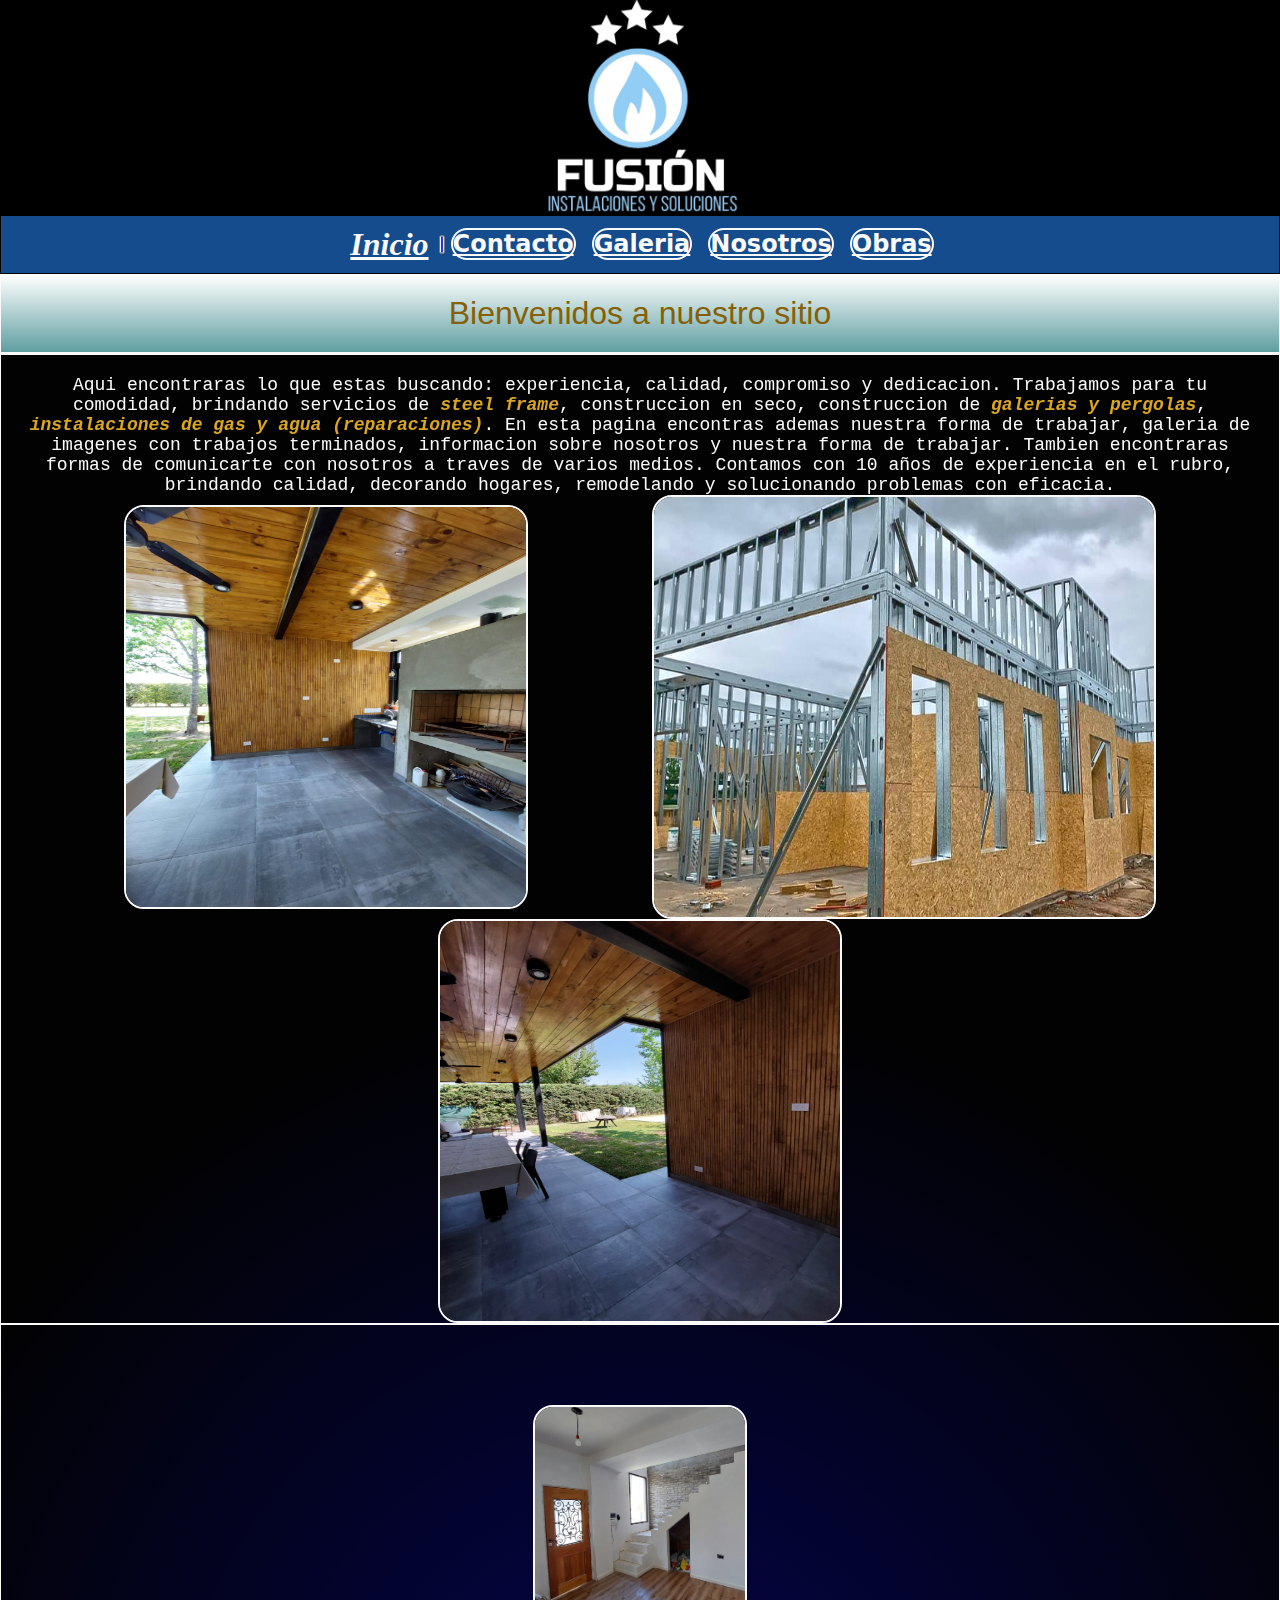
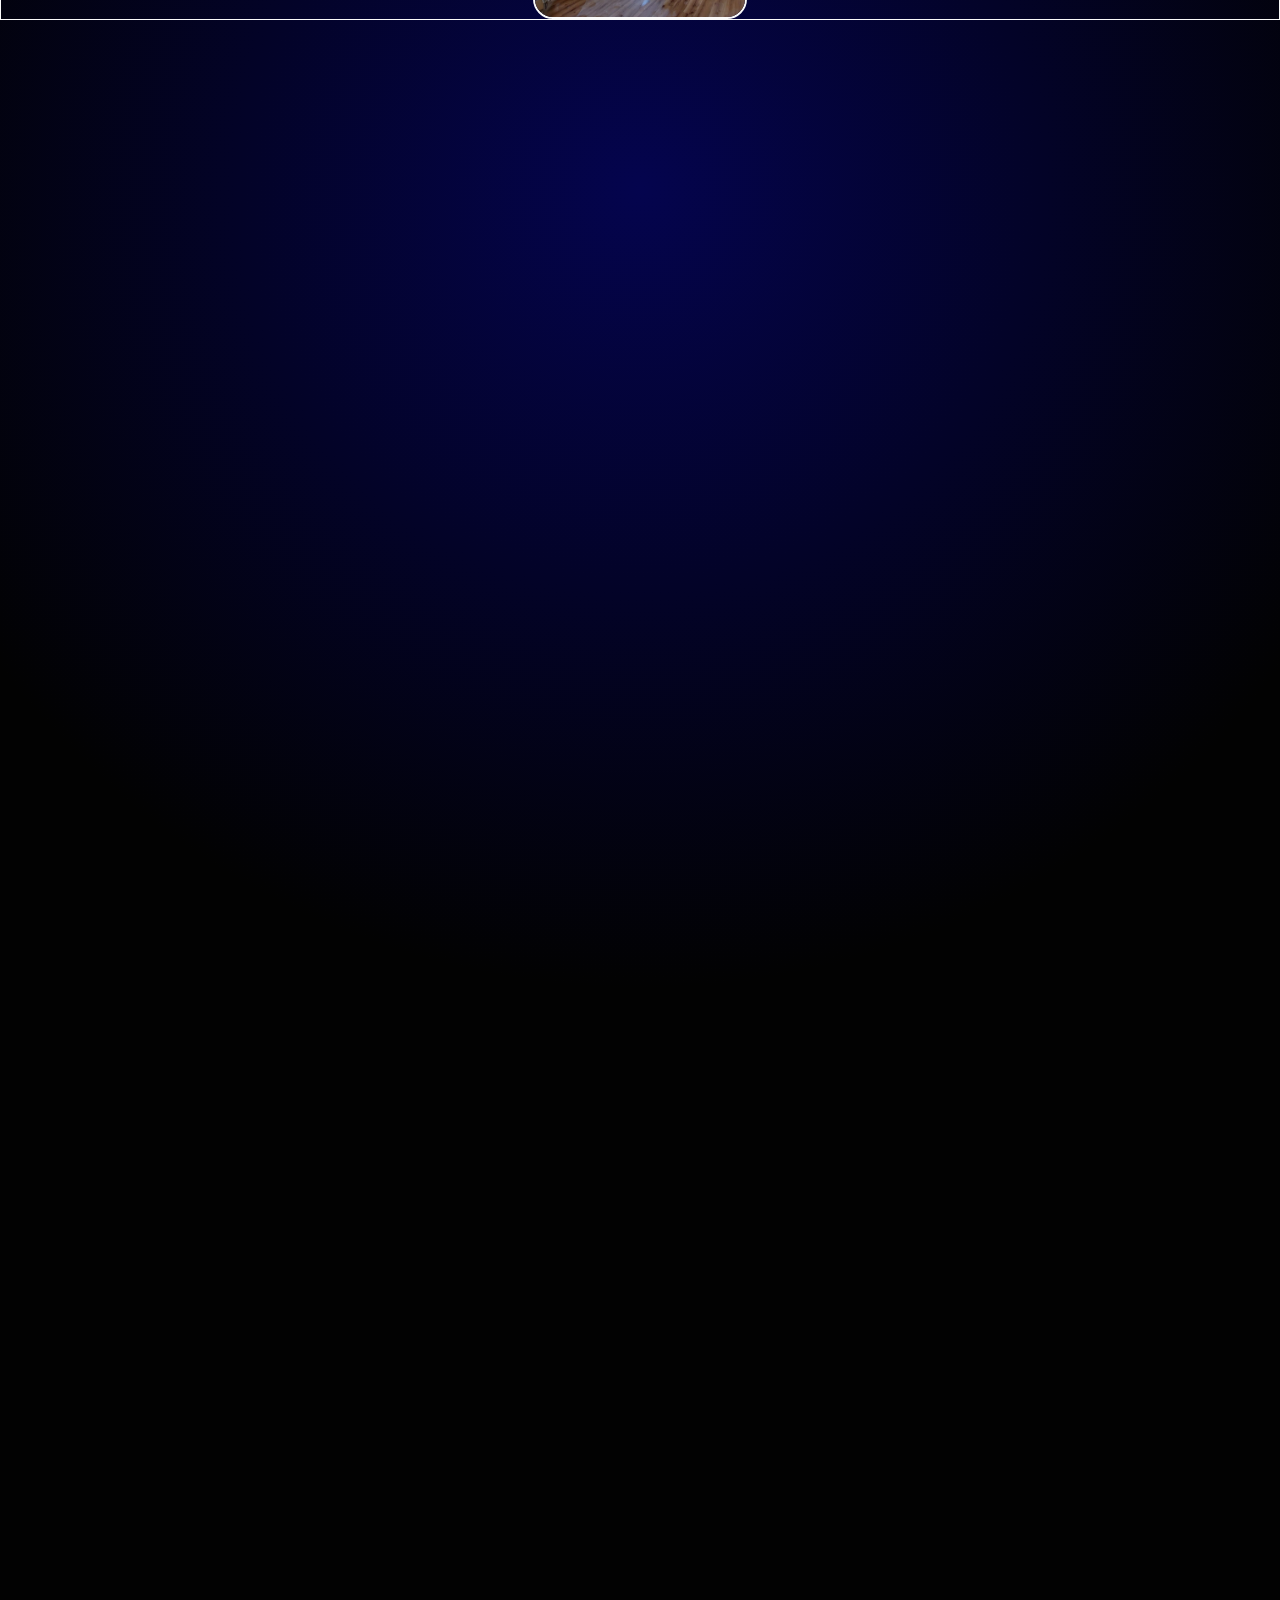
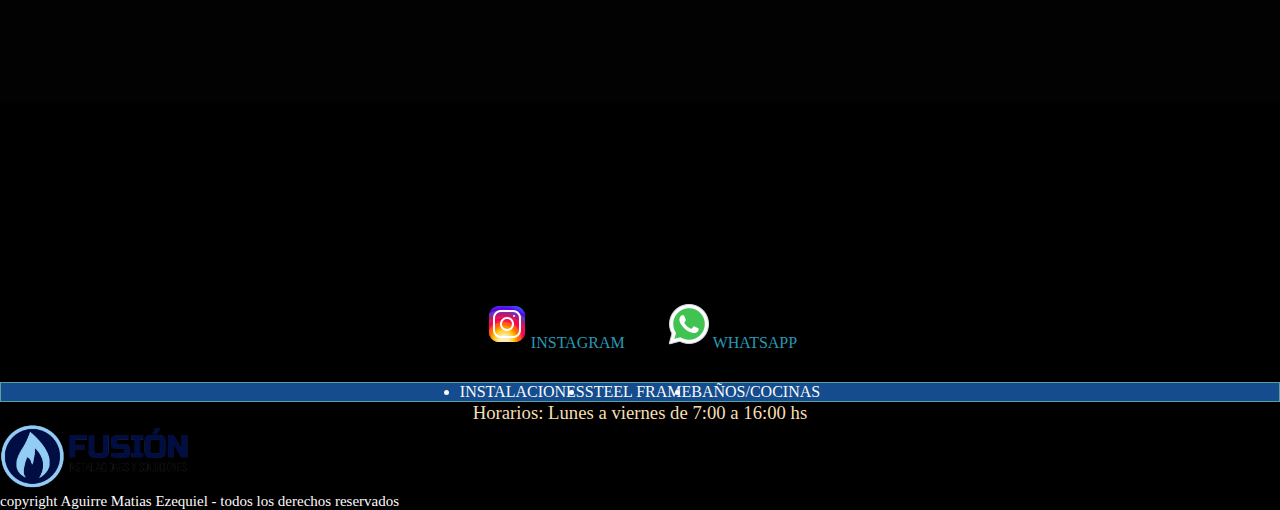
<file: index.html>
<!DOCTYPE html>
<html lang="en">
<head>
    <meta charset="UTF-8">
    <meta name="viewport" content="width=device-width, initial-scale=1.0">
    <meta name="description" content="Esta es la pagina principal de fusion, un equipo de trabajo dedicado al stell frame , gas , agua , cielo razzo , durlock y mas">
    <link href="https://cdn.jsdelivr.net/npm/bootstrap@5.3.2/dist/css/bootstrap.min.css" rel="stylesheet" integrity="sha384-T3c6CoIi6uLrA9TneNEoa7RxnatzjcDSCmG1MXxSR1GAsXEV/Dwwykc2MPK8M2HN" crossorigin="anonymous">
    
    <!--CSS-->
    <link rel="stylesheet" href="styles/style.css">

    <!-- ANIMATION CSS -->
    <link rel="stylesheet" href="https://cdnjs.cloudflare.com/ajax/libs/animate.css/4.1.1/animate.min.css"/>

    <!-- AOS SCROLL EFECT -->
    <link href="https://unpkg.com/aos@2.3.1/dist/aos.css" rel="stylesheet">

    <!-- SCRIPT DE AOS -->
    <script src="https://unpkg.com/aos@2.3.1/dist/aos.js"></script>

    <title>Pagina de inicio | Fusion</title>
</head>
<!--este proyecto esta basado en el emprendimiento de un amigo,
    no queria copiar una pagina, si no practicar el gusto del futuro cliente-->
<body>

    <header>                                    <!--HEADER-->
        <figure class="logo-conteiner animate__animated animate__backInLeft">
            <a href="index.html" class="logo">
                <img class="img-logo" src="images/logo-fusion.jpeg" alt="aqui se encuentra el logo de nuestra empresa"> <!--imagen logo incio-->
            </a>
        </figure>
        <nav class="navbar navbar-expand-lg bg-body-tertiary">
            <div class="container-fluid">
                <a class="navbar-brand" href="index.html">Inicio</a>
                <button class="navbar-toggler" type="button" data-bs-toggle="collapse" data-bs-target="#navbarNavAltMarkup" aria-controls="navbarNavAltMarkup" aria-expanded="false" aria-label="Toggle navigation">
                    <span class="navbar-toggler-icon"></span>
                </button>
                <div class="collapse navbar-collapse" id="navbarNavAltMarkup">
                    <div class="navbar-nav">
                        <a class="nav-link active" aria-current="page" href="pages/contacto.html">Contacto</a>
                        <a class="nav-link" href="pages/galeria.html">Galeria</a>
                        <a class="nav-link" href="pages/nosotros.html">Nosotros</a>
                        <a class="nav-link" href="pages/obras.html">Obras</a>
                    </div>
                </div>
            </div>
        </nav> 
        
        
    </header>

    <main>  <!--MAIN-->
        <div class="section-welcome">
            <h1 class="animate__animated animate__rubberBand">Bienvenidos a nuestro sitio</h1>  

            <p class="encabezado" data-aos="fade-up">Aqui encontraras lo que estas buscando: experiencia, calidad, compromiso y dedicacion. Trabajamos para tu comodidad, brindando servicios de <span>steel frame</span>, construccion en seco, construccion de <span>galerias y pergolas</span>, <span>instalaciones de gas y agua (reparaciones)</span>. En esta pagina encontras ademas nuestra forma de trabajar, galeria de imagenes con trabajos terminados, informacion sobre nosotros y nuestra forma de trabajar. Tambien encontraras formas de comunicarte con nosotros a traves de varios medios. Contamos con 10 años de experiencia en el rubro, brindando calidad, decorando hogares, remodelando y solucionando problemas con eficacia.
            </p>
            <figure class="images-principales " data-aos="fade-down">

                <img class="img-index" src="images/galeria-4.jpg" alt="galeria principal de casa vista desde lejos">
                <img class="img-index-centro" src="images/obra-steel-frame-c.jpg" alt=" obra de stell frame desde cero">
                <img class="img-index" src="images/galeria-index.jpg" alt="galeria principal vista desde otro punto">
                
            </figure>       
        </div>

        <div class="section-agua">
              
            <p class="encabezado" data-aos="fade-down-left"> Profesionales especializados en instalaciones y reparaciones de tuberias de suministro de agua y gas, sistemas de drenaje y calefaccion. Trabajamos en complejos residenciales, comerciales ,hogares o en cualquier otra obra de urbanizacion.
            </p>
            <figure class="images-gas-agua">
                
                <img class="img-index-agua" data-aos="fade-right" src="images/pergola-1.jpg" alt="imagen de una pergola de hierro">
                <img class="img-index-agua" data-aos="fade-right" src="images/interior-4.jpg" alt="comedor de una casa, vista hacia la cocina">
                <img class="img-index-agua-centro" src="images/steel-interior.jpg" alt="vista de interior de casa hacia la entrada con escalera principal">
                <img class="img-index-agua" data-aos="fade-left" src="images/baño-7.jpg" alt="estilo de baño y sus griferias">
                <img class="img-index-agua" data-aos="fade-left" src="images/galeria-interior.jpg" alt="comedor de casa con vista hacia patio y cocina">
                
            </figure>       
        </div>

        <div class="parrafo-carrusel" >
            <p data-aos="fade-down-left">Contanos tu idea o proyecto y nosotros lo ponemos en marcha. Diseñamos a gusto del cliente. Colocacion de ceramicos, estructura de muebles e iluminacion son la base de ese toque moderno, y nosotros lo hacemos realidad.  Nuestro equipo en conjunto,maqueta , idea e <span>inicia tu casa desde 0.</span>
            </p>
        </div>

        <section class="carrusel-conteiner" data-aos="flip-right">
            <div id="carouselExampleIndicators" class="carousel slide">  <!--CARRUSEL-->
                <div class="carousel-indicators">
                  <button type="button" data-bs-target="#carouselExampleIndicators" data-bs-slide-to="0" class="active" aria-current="true" aria-label="Slide 1"></button>
                  <button type="button" data-bs-target="#carouselExampleIndicators" data-bs-slide-to="1" aria-label="Slide 2"></button>
                  <button type="button" data-bs-target="#carouselExampleIndicators" data-bs-slide-to="2" aria-label="Slide 3"></button>
                </div>
                <div class="carousel-inner">
                  <div class="carousel-item active">
                    <img src="images/imagen-carrusel1.jpg" class="d-block w-100" alt="estilo de lavamanos y ducha de baño">
                  </div>
                  <div class="carousel-item">
                    <img src="images/imagen-carrusel2.jpg" class="d-block w-100" alt="estilo de cocina, alacena, pileta y bajo mesada">
                  </div>
                  <div class="carousel-item">
                    <img src="images/imagen-carrusel3.jpg" class="d-block w-100" alt="imagen de una galeria de casa vista de lejos">
                  </div>
                </div>
                <button class="carousel-control-prev" type="button" data-bs-target="#carouselExampleIndicators" data-bs-slide="prev">
                  <span class="carousel-control-prev-icon" aria-hidden="true"></span>
                  <span class="visually-hidden">Previous</span>
                </button>
                <button class="carousel-control-next" type="button" data-bs-target="#carouselExampleIndicators" data-bs-slide="next">
                  <span class="carousel-control-next-icon" aria-hidden="true"></span>
                  <span class="visually-hidden">Next</span>
                </button>
                
            </div>
        </section>

        
        
    </main>

                                              
    <footer>                                
        
        <div class="info-contacto" data-aos="zoom-in-down">
            <h3>Telefonos|</h3>
            <p>Gerardo: +54 9 340 254-6449 | Esteban: +54 9 341 604-6695</p>
        </div>
        <div class="info-contacto"  data-aos="zoom-in-down"  >
            <h3>E-mail|</h3>
            <p>Gerardo: ventasdgf@hotmail.com | Esteban: kitomolineris@gmail.com</p>
        </div>
        <div class="info-contacto"  data-aos="zoom-in-down" >
            <h3>instagram|</h3>
            <p>@Fusion.instalaciones</p>
        </div>

        <article class="redes-sociales">
            <a href="https://www.instagram.com/fusion.instalaciones?igsh=MTF4aXZvZ3BnMGt0MQ" class="style-rs" > <!--link instagram cliente-->

                <img src="../iconos/icons8-instagram-48.png" alt="icono de instagram">INSTAGRAM
            </a>
    
            <a href="https://wa.me/5493416046695" class="style-rs" > <!--link de whatsapp cliente-->
                <img src="../iconos/icons8-whatsapp-48.png" alt="icono de whatsapp">WHATSAPP
            </a>
        
        </article>
        <article class="list-footer">
            <ul>
                <li>
                    INSTALACIONES               <!--LISTA CON ITEM-->
                </li>
            </ul>
            <ul>
                <li>
                    STEEL FRAME
                </li>
            </ul>
            <ul>
                <li>
                    BAÑOS/COCINAS
                </li>
            </ul>

        </article>
        

        <h3>Horarios: Lunes a viernes de 7:00 a 16:00 hs</h3>
        
        <figure class="logo-final">
            <a href="index.html">
                <img class="img-final" src="images/logo-fusion2.jpg" alt="otro estilo de logo de la empresa fusion" >
            </a>
        </figure>
        <p class="copyright">copyright Aguirre Matias Ezequiel - todos los derechos reservados</p> <!--copyright-->
        
        
    </footer>

    <script src="https://cdn.jsdelivr.net/npm/bootstrap@5.3.2/dist/js/bootstrap.bundle.min.js" integrity="sha384-C6RzsynM9kWDrMNeT87bh95OGNyZPhcTNXj1NW7RuBCsyN/o0jlpcV8Qyq46cDfL" crossorigin="anonymous"></script>

    <script>
        AOS.init();
    </script>
</body>
</html>
</file>
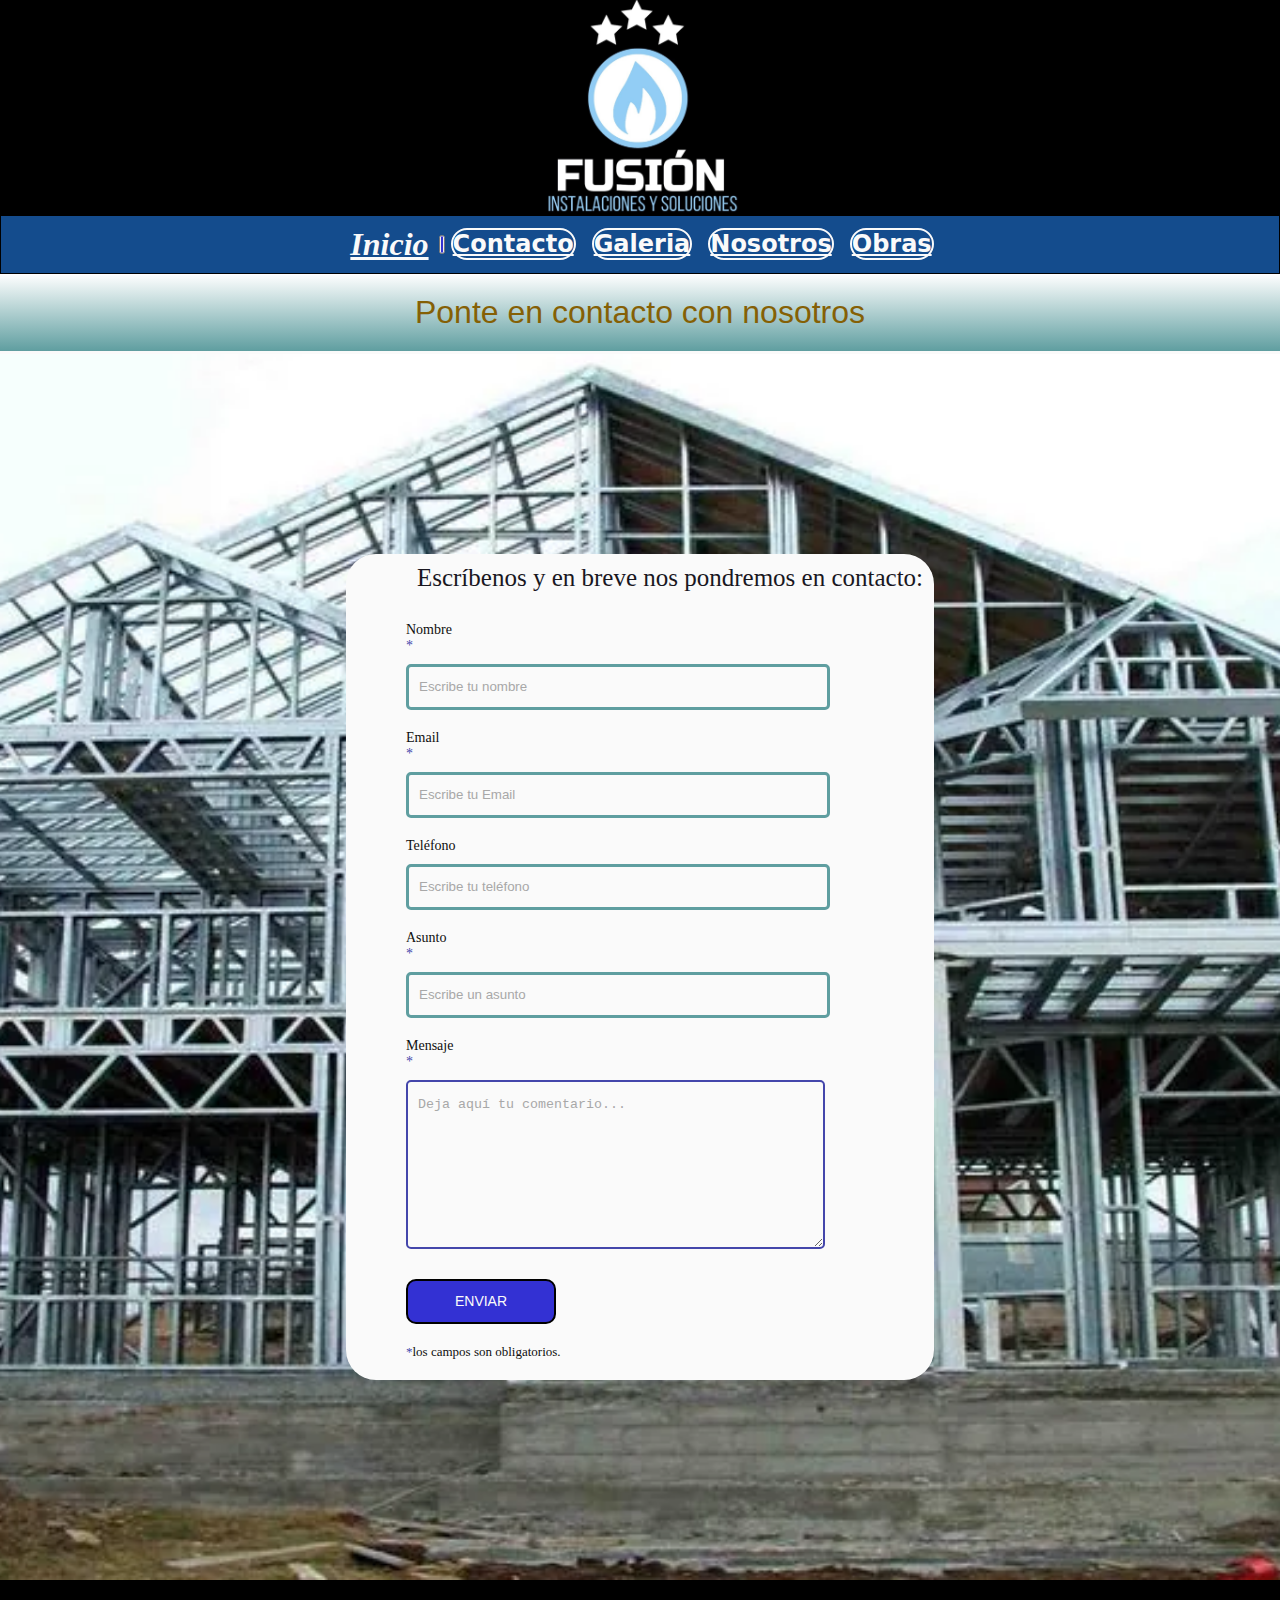
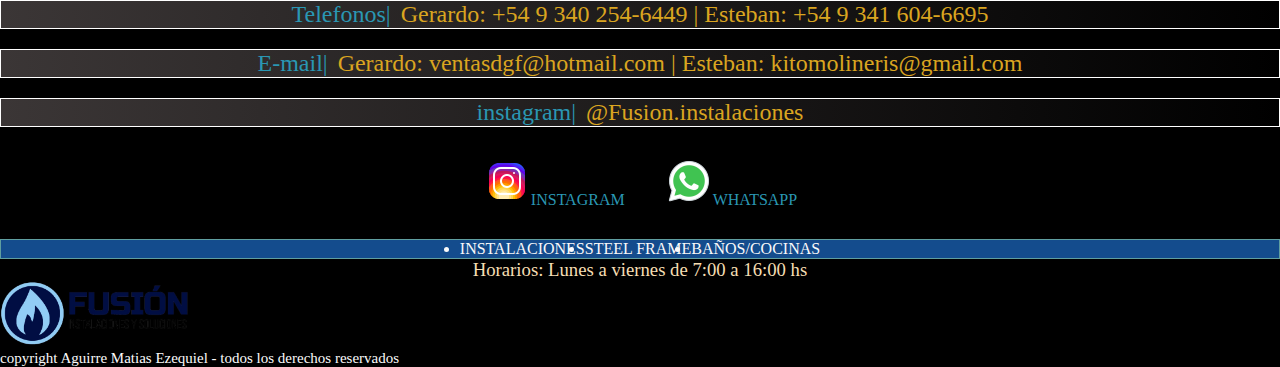
<file: pages/contacto.html>
<!DOCTYPE html>
<html lang="en">
<head>
    <meta charset="UTF-8">
    <meta name="viewport" content="width=device-width, initial-scale=1.0">
    <meta name="description" content="en esta pagina encontras la forma de contactarte con nosotros (mediante un formulario)">
    <link href="https://cdn.jsdelivr.net/npm/bootstrap@5.3.2/dist/css/bootstrap.min.css" rel="stylesheet" integrity="sha384-T3c6CoIi6uLrA9TneNEoa7RxnatzjcDSCmG1MXxSR1GAsXEV/Dwwykc2MPK8M2HN" crossorigin="anonymous">

    <!--CSS-->
    <link rel="stylesheet" href="../styles/style.css">

    <!-- ANIMATION CSS -->
    <link rel="stylesheet" href="https://cdnjs.cloudflare.com/ajax/libs/animate.css/4.1.1/animate.min.css"/>

     <!-- AOS SCROLL EFECT -->
     <link href="https://unpkg.com/aos@2.3.1/dist/aos.css" rel="stylesheet">

     <!-- SCRIPT DE AOS -->
    <script src="https://unpkg.com/aos@2.3.1/dist/aos.js"></script>

    <title>Pagina de contacto | Fusion</title>

</head>
<body>
    <header>                                    <!--HEADER-->
        <figure class="logo-conteiner animate__animated animate__backInDown">
            <a href="../index.html" class="logo">
                <img class="img-logo" src="../images/logo-fusion.jpeg" alt="logo de la empresa fusion"> <!--imagen logo incio-->
            </a>
        </figure>
        <nav class="navbar navbar-expand-lg bg-body-tertiary">
            <div class="container-fluid">
                <a class="navbar-brand" href="../index.html">Inicio</a>
                <button class="navbar-toggler" type="button" data-bs-toggle="collapse" data-bs-target="#navbarNavAltMarkup" aria-controls="navbarNavAltMarkup" aria-expanded="false" aria-label="Toggle navigation">
                    <span class="navbar-toggler-icon"></span>
                </button>
                <div class="collapse navbar-collapse" id="navbarNavAltMarkup">
                    <div class="navbar-nav">
                        <a class="nav-link active" aria-current="page" href="contacto.html">Contacto</a>
                        <a class="nav-link" href="galeria.html">Galeria</a>
                        <a class="nav-link" href="nosotros.html">Nosotros</a>
                        <a class="nav-link" href="obras.html">Obras</a>
                    </div>
                </div>
            </div>
        </nav> 
        
        
    </header>

    <main class="main-contacto">
        
        <h1 class="animate__animated animate__rubberBand">Ponte en contacto con nosotros</h1>

        <section class="formulario-contenedor">

            <div class="contact-form">

                <div class="formulario">
                    <h3>Escríbenos y en breve nos pondremos en contacto:</h3>
            
                    <form action="submeter-formulario.php" method="post">
                        <p>
                            <label for="nombre" class="colocar_nombre">Nombre
                               <span class="obligatorio">*</span>
                            </label>
                            <input type="text" name="introducir_nombre" id="nombre" required="obligatorio" placeholder="Escribe tu nombre">
                        </p>
            
                        <p>
                            <label for="email" class="colocar_email">Email
                                <span class="obligatorio">*</span>
                            </label>
                            <input type="email" name="introducir_email" id="email" required="obligatorio" placeholder="Escribe tu Email">
                        </p>
            
                        <p>
                            <label for="telefone" class="colocar_telefono">Teléfono
                            </label>
                            <input type="tel" name="introducir_telefono" id="telefono" placeholder="Escribe tu teléfono">
                        </p>
    
            
                        <p>
                            <label for="asunto" class="colocar_asunto">Asunto
                                <span class="obligatorio">*</span>
                            </label>
                            <input type="text" name="introducir_asunto" id="assunto" required="obligatorio" placeholder="Escribe un asunto">
                        </p>
            
                        <p>
                            <label for="mensaje" class="colocar_mensaje">Mensaje
                                <span class="obligatorio">*</span>
                            </label>
                            <textarea name="introducir_mensaje" class="texto_mensaje" id="mensaje" required="obligatorio" placeholder="Deja aquí tu comentario..."></textarea>
                        </p>
            
                        <button type="submit" name="enviar_formulario" id="enviar">
                            <p>Enviar</p>
                        </button>
            
                        <p class="aviso">
                            <span class="obligatorio"> * </span>los campos son obligatorios.
                        </p>
            
                    </form>
                </div>
            </div>

        </section>

        

    </main>

    <footer>
        
        <div class="info-contacto">
            <h3>Telefonos|</h3>
            <p>Gerardo: +54 9 340 254-6449 | Esteban: +54 9 341 604-6695</p>
        </div>
        <div class="info-contacto">
            <h3>E-mail|</h3>
            <p>Gerardo: ventasdgf@hotmail.com | Esteban: kitomolineris@gmail.com</p>
        </div>
        <div class="info-contacto">
            <h3>instagram|</h3>
            <p>@Fusion.instalaciones</p>
        </div>

        <article class="redes-sociales">
            <a href="https://www.instagram.com/fusion.instalaciones?igsh=MTF4aXZvZ3BnMGt0MQ" class="style-rs" > <!--link instagram cliente-->

                <img src="../iconos/icons8-instagram-48.png" alt="icono de instagram">INSTAGRAM
            </a>
    
            <a href="https://wa.me/5493416046695" class="style-rs" > <!--link de whatsapp cliente-->
                <img src="../iconos/icons8-whatsapp-48.png" alt="icono de whatsapp">WHATSAPP
            </a>
        
        </article>

        <article class="list-footer">
            <ul>
                <li>
                    INSTALACIONES               <!--LISTA CON ITEM-->
                </li>
            </ul>
            <ul>
                <li>
                    STEEL FRAME
                </li>
            </ul>
            <ul>
                <li>
                    BAÑOS/COCINAS
                </li>
            </ul>

        </article>
        

        <h3>Horarios: Lunes a viernes de 7:00 a 16:00 hs</h3>
        
        <figure class="logo-final">
            <a href="../index.html">
                <img class="img-final" src="../images/logo-fusion2.jpg" alt="otro logo de empresa fusion" >
            </a>
        </figure>
        <p class="copyright">copyright Aguirre Matias Ezequiel - todos los derechos reservados</p> <!--copyright-->
        
        
    </footer>

    <script src="https://cdn.jsdelivr.net/npm/bootstrap@5.3.2/dist/js/bootstrap.bundle.min.js" integrity="sha384-C6RzsynM9kWDrMNeT87bh95OGNyZPhcTNXj1NW7RuBCsyN/o0jlpcV8Qyq46cDfL" crossorigin="anonymous"></script>

    <script>
        AOS.init();
    </script>

</body>


</html>
</file>
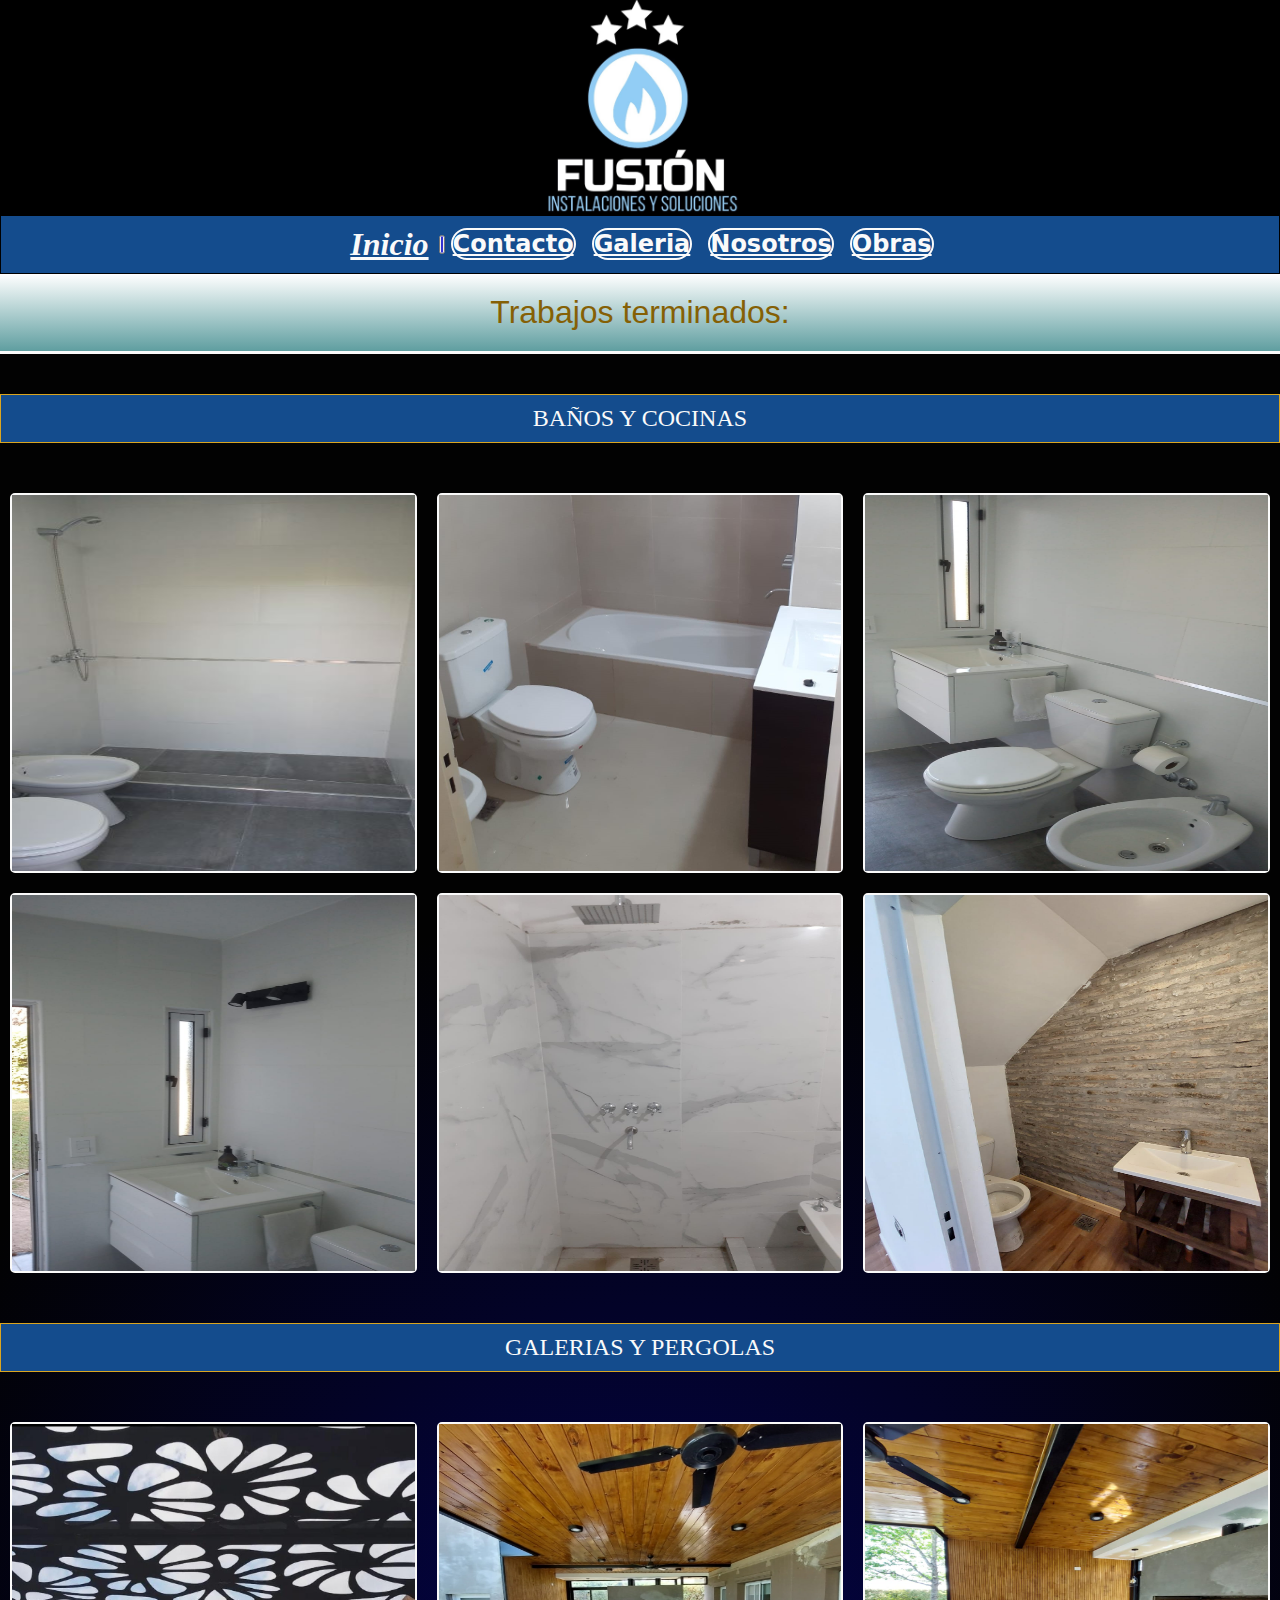
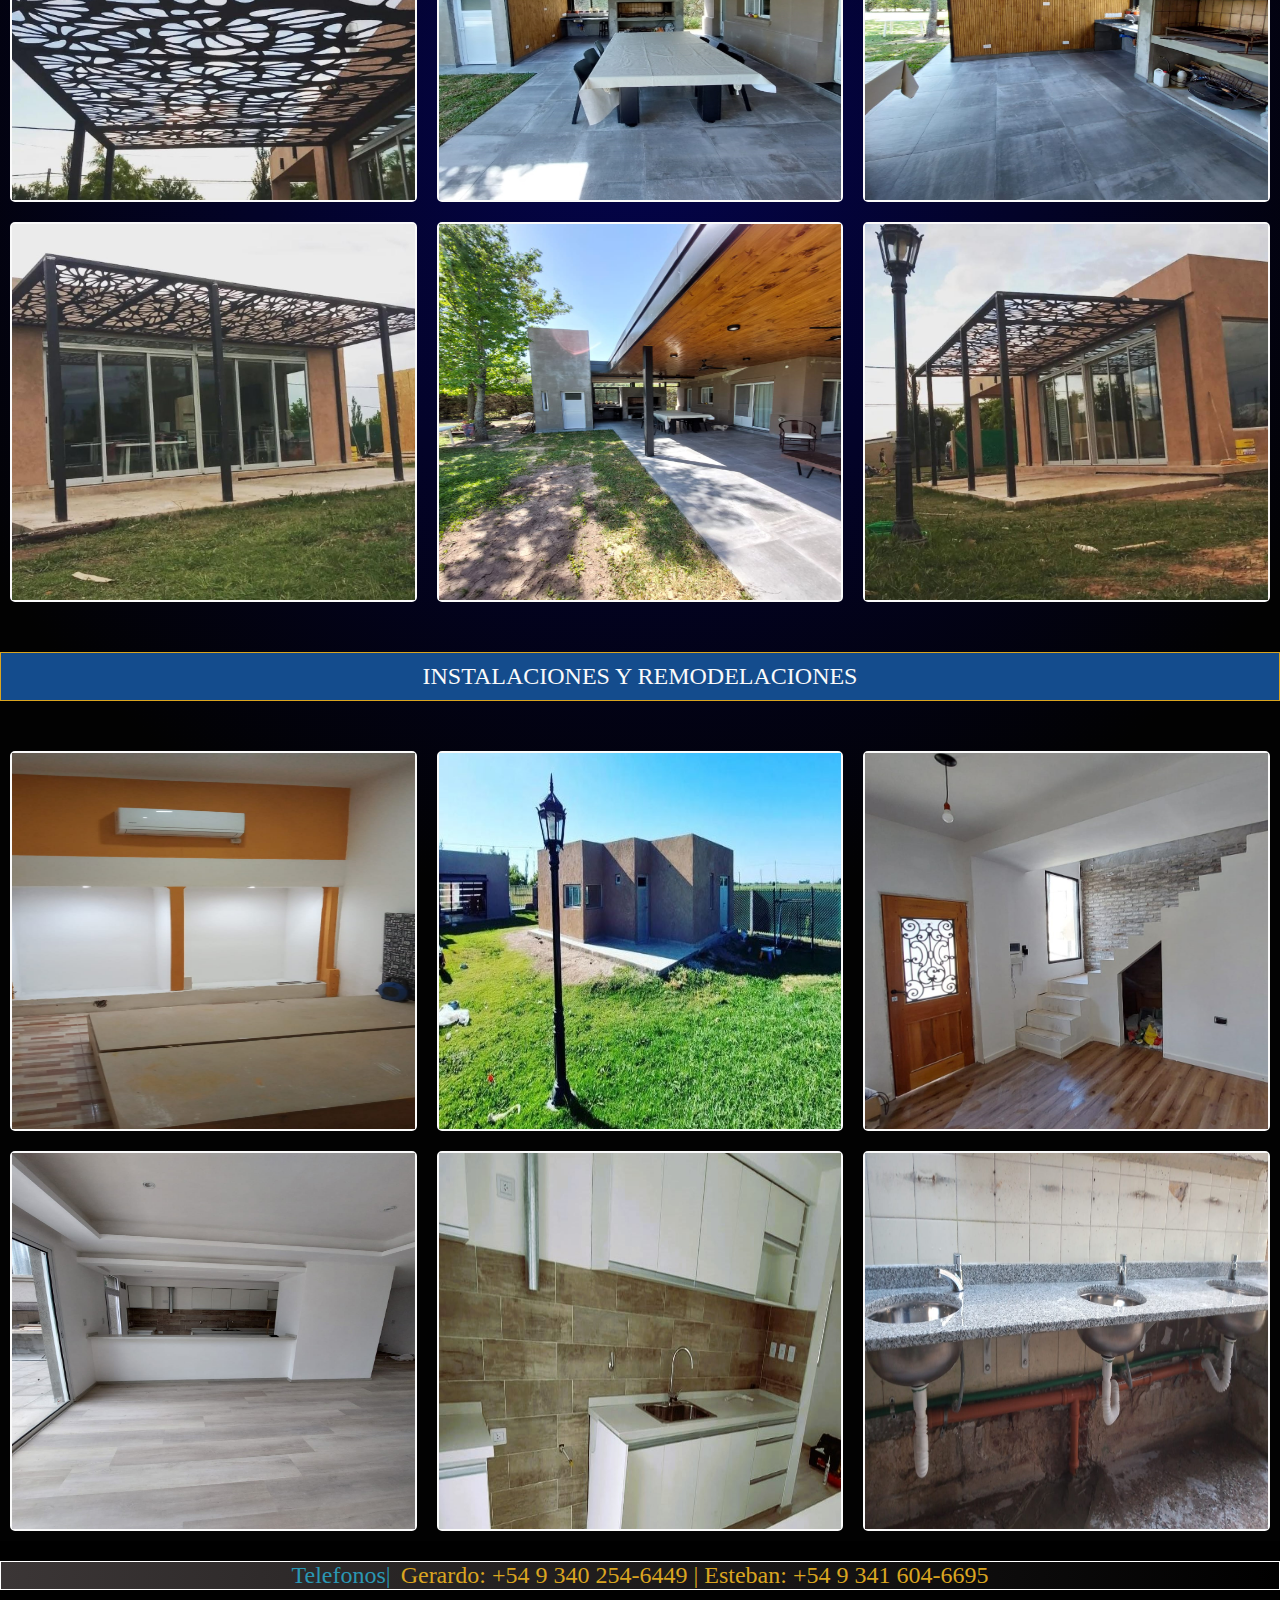
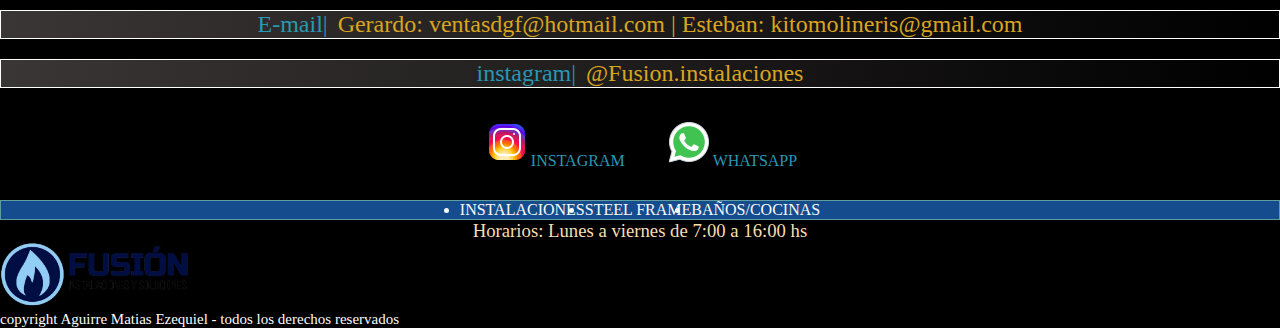
<file: pages/galeria.html>
<!DOCTYPE html>
<html lang="en">
<head>
    <meta charset="UTF-8">
    <meta name="viewport" content="width=device-width, initial-scale=1.0">
    <meta name="description" content="En esta pagina se encuentran imagenes de algunos trabajos de fusion, clasificados en diferentes rubros">
    <link href="https://cdn.jsdelivr.net/npm/bootstrap@5.3.2/dist/css/bootstrap.min.css" rel="stylesheet" integrity="sha384-T3c6CoIi6uLrA9TneNEoa7RxnatzjcDSCmG1MXxSR1GAsXEV/Dwwykc2MPK8M2HN" crossorigin="anonymous">

    <!--CSS-->
    <link rel="stylesheet" href="../styles/style.css">

    <!-- ANIMATION CSS -->
    <link rel="stylesheet" href="https://cdnjs.cloudflare.com/ajax/libs/animate.css/4.1.1/animate.min.css"/>

     <!-- AOS SCROLL EFECT -->
     <link href="https://unpkg.com/aos@2.3.1/dist/aos.css" rel="stylesheet">

     <!-- SCRIPT DE AOS -->
    <script src="https://unpkg.com/aos@2.3.1/dist/aos.js"></script>

    <title>Galeria de fotos | Fusion</title>
</head>
<body>
    <header>                                    <!--HEADER-->
        <figure class="logo-conteiner animate__animated animate__backInLeft">
            <a href="../index.html" class="logo">
                <img class="img-logo" src="../images/logo-fusion.jpeg" alt="logo de la empresa fusion"> <!--imagen logo incio-->
            </a>
        </figure>
        <nav class="navbar navbar-expand-lg bg-body-tertiary">
            <div class="container-fluid">
                <a class="navbar-brand" href="../index.html">Inicio</a>
                <button class="navbar-toggler" type="button" data-bs-toggle="collapse" data-bs-target="#navbarNavAltMarkup" aria-controls="navbarNavAltMarkup" aria-expanded="false" aria-label="Toggle navigation">
                    <span class="navbar-toggler-icon"></span>
                </button>
                <div class="collapse navbar-collapse" id="navbarNavAltMarkup">
                    <div class="navbar-nav">
                        <a class="nav-link active" aria-current="page" href="contacto.html">Contacto</a>
                        <a class="nav-link" href="galeria.html">Galeria</a>
                        <a class="nav-link" href="nosotros.html">Nosotros</a>
                        <a class="nav-link" href="obras.html">Obras</a>
                    </div>
                </div>
            </div>
        </nav> 
        
        
    </header>
    <main>
        <h1 class="animate__animated animate__rubberBand"> Trabajos terminados:</h1>
        <!-- estoy con pocas imagenes disponible, la idea es conweguir mas imagenes para el proyecto final -->
        <h2>BAÑOS Y COCINAS</h2>
        <article class="galeria-conteiner">
            <div class="image-galeria">
                <img class="img-grid" src="../images/baño-10.jpg" alt="estilos de baño y griferia">
            </div>
            <div class="image-galeria">
                <img class="img-grid" src="../images/baño-uno.jpg" alt="estilos de baño y griferia">
            </div>
            <div class="image-galeria">
                <img class="img-grid" src="../images/baño-12.jpg" alt="estilos de baño y griferia">
            </div>
            <div class="image-galeria">
                <img class="img-grid" src="../images/baño-3.jpg" alt="estilos de baño y griferia">
            </div>
            <div class="image-galeria">
                <img class="img-grid" src="../images/baño-4.jpg" alt="estilos de baño y griferia">
            </div>
            <div class="image-galeria">
                <img class="img-grid" src="../images/baño-5.jpg" alt="estilos de baño y griferia">
            </div>
            
        </article>

        <h2>GALERIAS Y PERGOLAS</h2>
        <article class="galeria-conteiner">
            <div class="image-galeria">
                <img class="img-grid" src="../images/pergola-1.jpg" alt="estilo de una pergola de hierro">
            </div>
            <div class="image-galeria">
                <img class="img-grid" src="../images/galeria-2.jpg" alt="estilo de galeria de diferentes puntos de vista">
            </div>
            <div class="image-galeria">
                <img class="img-grid" src="../images/galeria-4.jpg" alt="estilo de galeria de diferentes puntos de vista">
            </div>
            <div class="image-galeria">
                <img class="img-grid" src="../images/pergola-exterior.jpg" alt="estilo de una pergola de hierro">
            </div>
            <div class="image-galeria">
                <img class="img-grid" src="../images/galeria-5.jpg" alt="estilo de galeria de diferentes puntos de vista">
            </div>
            <div class="image-galeria">
                <img class="img-grid" src="../images/pergola-lejos.jpg" alt="estilo de una pergola de hierro">
            </div>
            
        </article>

        <h2>INSTALACIONES Y REMODELACIONES</h2>
        <article class="galeria-conteiner">
            <div class="image-galeria">
                <img class="img-grid" src="../images/pared-terminada.jpg" alt="terminacion de un armario de pared">
            </div>
            <div class="image-galeria">
                <img class="img-grid" src="../images/steel-1.jpg" alt="diferentes clases de stell frame">
            </div>
            <div class="image-galeria">
                <img class="img-grid" src="../images/steel-interior.jpg" alt="stell frame aplicado en interior de casa">
            </div>
            <div class="image-galeria">
                <img class="img-grid" src="../images/interior-4.jpg" alt="stell frame aplicado en interior desde otro punto de vista">
            </div>
            <div class="image-galeria">
                <img class="img-grid" src="../images/imagen-carrusel2.jpg" alt="estilo de cocina, alacena, pileta y bajo mesada">
            </div>
            <div class="image-galeria">
                <img class="img-grid" src="../images/instalacion-4.jpg" alt="instalacion de agua con fusionadora y caños">
            </div>
            
        </article>




    </main>
    <footer>
        
        <div class="info-contacto">
            <h3>Telefonos|</h3>
            <p>Gerardo: +54 9 340 254-6449 | Esteban: +54 9 341 604-6695</p>
        </div>
        <div class="info-contacto">
            <h3>E-mail|</h3>
            <p>Gerardo: ventasdgf@hotmail.com | Esteban: kitomolineris@gmail.com</p>
        </div>
        <div class="info-contacto">
            <h3>instagram|</h3>
            <p>@Fusion.instalaciones</p>
        </div>

        <article class="redes-sociales">
            <a href="https://www.instagram.com/fusion.instalaciones?igsh=MTF4aXZvZ3BnMGt0MQ" class="style-rs" > <!--link instagram cliente-->

                <img src="../iconos/icons8-instagram-48.png" alt="icono de instagram">INSTAGRAM
            </a>
    
            <a href="https://wa.me/5493416046695" class="style-rs" > <!--link de whatsapp cliente-->
                <img src="../iconos/icons8-whatsapp-48.png" alt="icono de whatsapp">WHATSAPP
            </a>
        
        </article>
        <article class="list-footer">
            <ul>
                <li>
                    INSTALACIONES               <!--LISTA CON ITEM-->
                </li>
            </ul>
            <ul>
                <li>
                    STEEL FRAME
                </li>
            </ul>
            <ul>
                <li>
                    BAÑOS/COCINAS
                </li>
            </ul>

        </article>
        

        <h3>Horarios: Lunes a viernes de 7:00 a 16:00 hs</h3>
        
        <figure class="logo-final">
            <a href="../index.html">
                <img class="img-final" src="../images/logo-fusion2.jpg" alt="otro logo de la empresa fusion" >
            </a>
        </figure>
        <p class="copyright">copyright Aguirre Matias Ezequiel - todos los derechos reservados</p> <!--copyright-->
        
        
    </footer>
    <script src="https://cdn.jsdelivr.net/npm/bootstrap@5.3.2/dist/js/bootstrap.bundle.min.js" integrity="sha384-C6RzsynM9kWDrMNeT87bh95OGNyZPhcTNXj1NW7RuBCsyN/o0jlpcV8Qyq46cDfL" crossorigin="anonymous"></script>

    <script>
        AOS.init();
    </script>

    
</body>
</html>
</file>
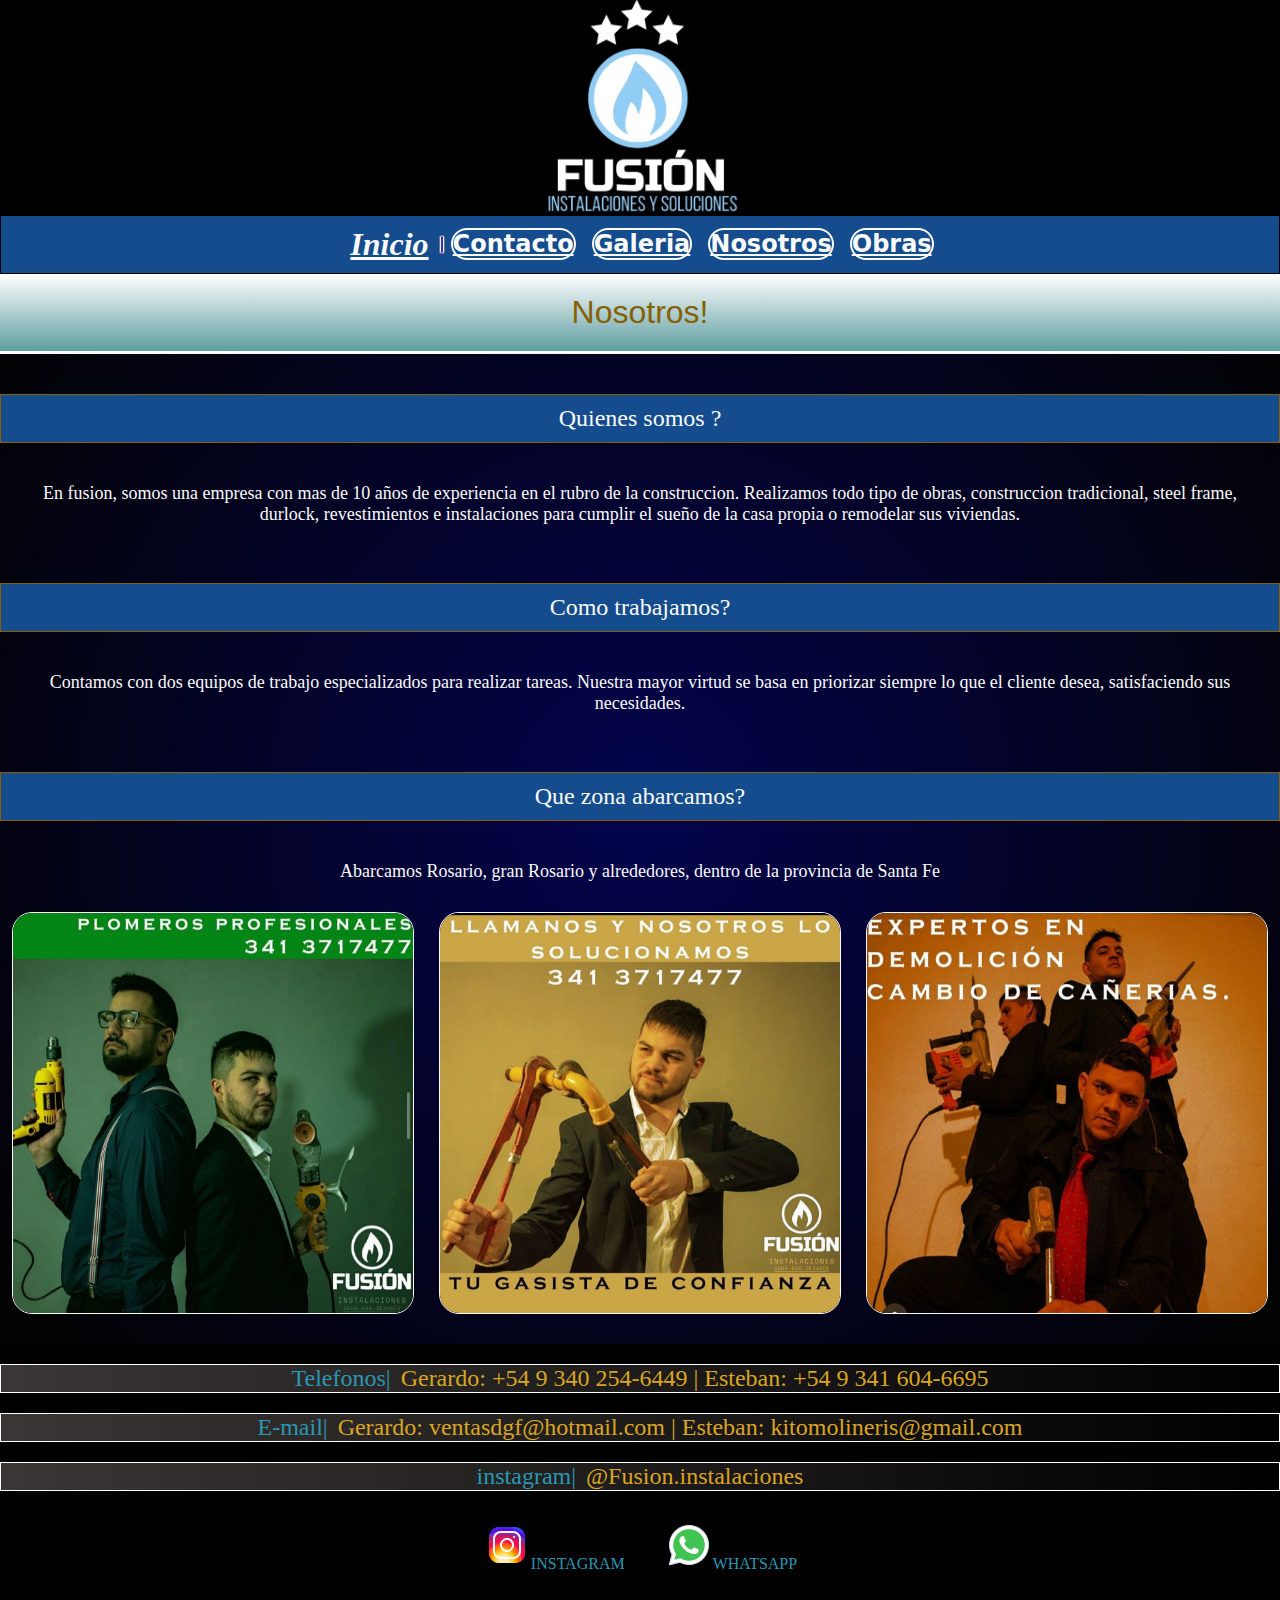
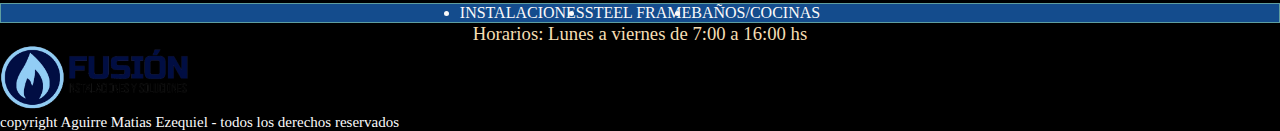
<file: pages/nosotros.html>
<!DOCTYPE html>
<html lang="en">
<head>
    <meta charset="UTF-8">
    <meta name="viewport" content="width=device-width, initial-scale=1.0">
    <meta name="description" content="En esta pagina encontraremos informacion sobre nosotros, nuestra forma de trabajar y zonas que abarcamos">
    <link href="https://cdn.jsdelivr.net/npm/bootstrap@5.3.2/dist/css/bootstrap.min.css" rel="stylesheet" integrity="sha384-T3c6CoIi6uLrA9TneNEoa7RxnatzjcDSCmG1MXxSR1GAsXEV/Dwwykc2MPK8M2HN" crossorigin="anonymous">

    <!--CSS-->
    <link rel="stylesheet" href="../styles/style.css">
    
    <!-- ANIMATION CSS -->
    <link rel="stylesheet" href="https://cdnjs.cloudflare.com/ajax/libs/animate.css/4.1.1/animate.min.css"/>

     <!-- AOS SCROLL EFECT -->
    <link href="https://unpkg.com/aos@2.3.1/dist/aos.css" rel="stylesheet">

    <!-- SCRIPT DE AOS -->
    <script src="https://unpkg.com/aos@2.3.1/dist/aos.js"></script>

    <title>Sobre nosotros | Fusion</title>
</head>
<body>
    <header>                                    <!--HEADER-->
        <figure class="logo-conteiner animate__animated animate__backInUp">
            <a href="../index.html" class="logo">
                <img class="img-logo" src="../images/logo-fusion.jpeg" alt="logo de la empresa fusion"> <!--imagen logo incio-->
            </a>
        </figure>
        <nav class="navbar navbar-expand-lg bg-body-tertiary">
            <div class="container-fluid">
                <a class="navbar-brand" href="../index.html">Inicio</a>
                <button class="navbar-toggler" type="button" data-bs-toggle="collapse" data-bs-target="#navbarNavAltMarkup" aria-controls="navbarNavAltMarkup" aria-expanded="false" aria-label="Toggle navigation">
                    <span class="navbar-toggler-icon"></span>
                </button>
                <div class="collapse navbar-collapse" id="navbarNavAltMarkup">
                    <div class="navbar-nav">
                        <a class="nav-link active" aria-current="page" href="contacto.html">Contacto</a>
                        <a class="nav-link" href="galeria.html">Galeria</a>
                        <a class="nav-link" href="nosotros.html">Nosotros</a>
                        <a class="nav-link" href="obras.html">Obras</a>
                    </div>
                </div>
            </div>
        </nav> 
        
        
    </header>
    <main>
        <h1 class="animate__animated animate__rubberBand"> Nosotros!</h1>
        
        <section class="sobre-nosotros">
            <h2>Quienes somos ?</h2>
            <p>En fusion, somos una empresa con mas de 10 años de experiencia en el rubro de la construccion. Realizamos todo tipo de obras, construccion tradicional, steel frame, durlock, revestimientos e instalaciones para cumplir el sueño de la casa propia o remodelar sus viviendas.</p>
            <br>
            <h2>Como trabajamos?</h2>
            <p>Contamos con dos equipos de trabajo especializados para realizar tareas. Nuestra mayor virtud se basa en priorizar siempre lo que el cliente desea, satisfaciendo sus necesidades.</p>
            <br>
            <h2>Que zona abarcamos?</h2>
            <p>Abarcamos Rosario, gran Rosario y alrededores, dentro de la provincia de Santa Fe</p>
        
        </section>
        <div class="images-nosotros-conteiner">
            <img class="images-nosotros" src="../images/sesiondefotos1.jpg" alt="imagen de nuestros trabajadores posando">
            <img class="images-nosotros" src="../images/sesiondefotos2.jpg" alt="imagen de nuestros trabajadores posando">
            <img class="images-nosotros" src="../images/sesiondefotos3.jpg" alt="imagen de nuestros trabajadores posando">
        </div>
        
    </main>
    <footer>
        <div class="info-contacto">
            <h3>Telefonos|</h3>
            <p>Gerardo: +54 9 340 254-6449 | Esteban: +54 9 341 604-6695</p>
        </div>
        <div class="info-contacto">
            <h3>E-mail|</h3>
            <p>Gerardo: ventasdgf@hotmail.com | Esteban: kitomolineris@gmail.com</p>
        </div>
        <div class="info-contacto">
            <h3>instagram|</h3>
            <p>@Fusion.instalaciones</p>
        </div>
        
        <article class="redes-sociales">
            <a href="https://www.instagram.com/fusion.instalaciones?igsh=MTF4aXZvZ3BnMGt0MQ" class="style-rs" > <!--link instagram cliente-->

                <img src="../iconos/icons8-instagram-48.png" alt="icono de instagram">INSTAGRAM
            </a>
    
            <a href="https://wa.me/5493416046695" class="style-rs" > <!--link de whatsapp cliente-->
                <img src="../iconos/icons8-whatsapp-48.png" alt="icono de whatsapp">WHATSAPP
            </a>
        
        </article>
        <article class="list-footer">
            <ul>
                <li>
                    INSTALACIONES               <!--LISTA CON ITEM-->
                </li>
            </ul>
            <ul>
                <li>
                    STEEL FRAME
                </li>
            </ul>
            <ul>
                <li>
                    BAÑOS/COCINAS
                </li>
            </ul>

        </article>
        

        <h3>Horarios: Lunes a viernes de 7:00 a 16:00 hs</h3>
        
        <figure class="logo-final">
            <a href="../index.html">
                <img class="img-final" src="../images/logo-fusion2.jpg" alt="otro logo de la empresa fusion" >
            </a>
        </figure>
        <p class="copyright">copyright Aguirre Matias Ezequiel - todos los derechos reservados</p> <!--copyright-->
        
        
    </footer>
    <script src="https://cdn.jsdelivr.net/npm/bootstrap@5.3.2/dist/js/bootstrap.bundle.min.js" integrity="sha384-C6RzsynM9kWDrMNeT87bh95OGNyZPhcTNXj1NW7RuBCsyN/o0jlpcV8Qyq46cDfL" crossorigin="anonymous"></script>

    <script>
        AOS.init();
    </script>
    
</body>
</html>
</file>
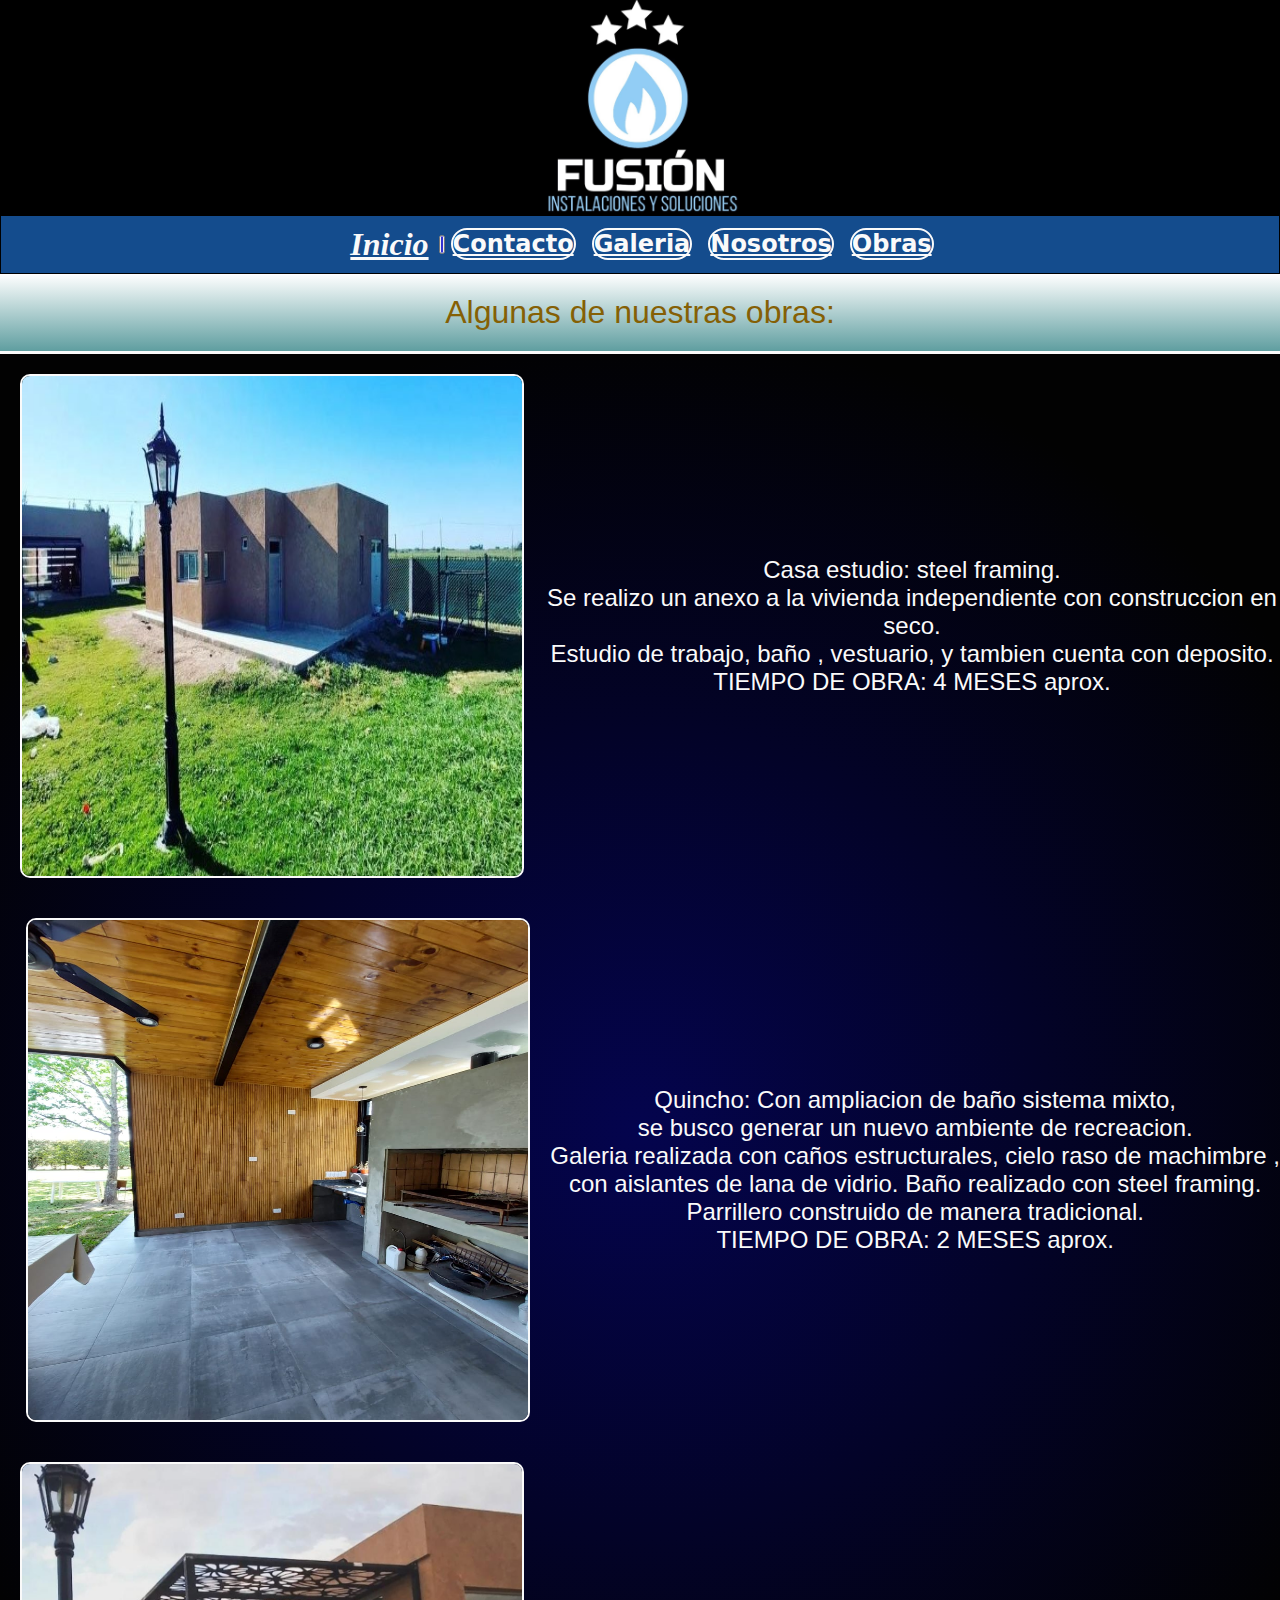
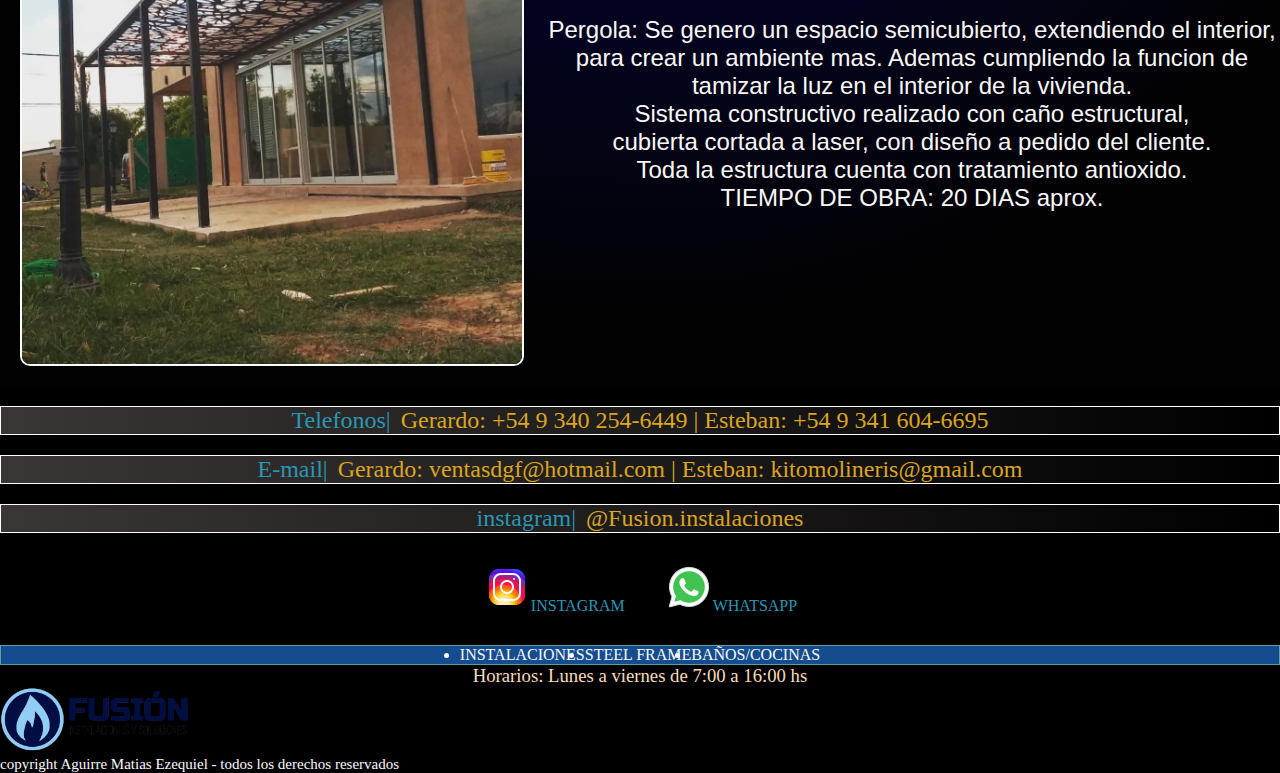
<file: pages/obras.html>
<!DOCTYPE html>
<html lang="en">
<head>
    <meta charset="UTF-8">
    <meta name="viewport" content="width=device-width, initial-scale=1.0">
    <meta name="description" content="En esta pagina encontramos trabajos terminados a grande escalas de tiempo (obras) y tambien detallando formas que aplicamos">
    <link href="https://cdn.jsdelivr.net/npm/bootstrap@5.3.2/dist/css/bootstrap.min.css" rel="stylesheet" integrity="sha384-T3c6CoIi6uLrA9TneNEoa7RxnatzjcDSCmG1MXxSR1GAsXEV/Dwwykc2MPK8M2HN" crossorigin="anonymous">

    <!--CSS-->
    <link rel="stylesheet" href="../styles/style.css">

    <!-- ANIMATION CSS -->
    <link rel="stylesheet" href="https://cdnjs.cloudflare.com/ajax/libs/animate.css/4.1.1/animate.min.css"/>

     <!-- AOS SCROLL EFECT -->
     <link href="https://unpkg.com/aos@2.3.1/dist/aos.css" rel="stylesheet">

     <!-- SCRIPT DE AOS -->
    <script src="https://unpkg.com/aos@2.3.1/dist/aos.js"></script>

    <title>Obras terminadas | Fusion</title>
</head>

<body>
    <header>                                    <!--HEADER-->
        <figure class="logo-conteiner animate__animated animate__backInRight">
            <a href="../index.html" class="logo">
                <img class="img-logo" src="../images/logo-fusion.jpeg" alt="logo de la empresa fusion"> <!--imagen logo incio-->
            </a>
        </figure>
        <nav class="navbar navbar-expand-lg bg-body-tertiary">
            <div class="container-fluid">
                <a class="navbar-brand" href="../index.html">Inicio</a>
                <button class="navbar-toggler" type="button" data-bs-toggle="collapse" data-bs-target="#navbarNavAltMarkup" aria-controls="navbarNavAltMarkup" aria-expanded="false" aria-label="Toggle navigation">
                    <span class="navbar-toggler-icon"></span>
                </button>
                <div class="collapse navbar-collapse" id="navbarNavAltMarkup">
                    <div class="navbar-nav">
                        <a class="nav-link active" aria-current="page" href="contacto.html">Contacto</a>
                        <a class="nav-link" href="galeria.html">Galeria</a>
                        <a class="nav-link" href="nosotros.html">Nosotros</a>
                        <a class="nav-link" href="obras.html">Obras</a>
                    </div>
                </div>
            </div>
        </nav> 
        
        
    </header>
    <main>
        
        
        <h1 class="animate__animated animate__rubberBand"> Algunas de nuestras obras:</h1>
        
        <div class="img-presupuesto">
            <img class="image-fondo-presupuesto" src="../images/steel-1.jpg" alt="imagen de una casa estudio empezada de cero vista de lejos">
            <p>Casa estudio: steel framing. <br>Se realizo un anexo a la vivienda independiente con construccion en seco. <br>
                Estudio de trabajo, baño , vestuario, y tambien cuenta con deposito. <br>  TIEMPO DE OBRA: 4 MESES aprox.
            </p>
        </div>
        

        <div class="img-presupuesto">
            <img class="image-fondo-presupuesto" src="../images/galeria-4.jpg" alt="imagen de quincho hecho con stell framing">
            <p> Quincho: Con ampliacion de baño sistema mixto,<br> se busco generar un nuevo ambiente de recreacion. <br> Galeria realizada con caños estructurales, cielo raso de machimbre ,<br> con aislantes de lana de vidrio. 
                Baño realizado con steel framing. <br>
                Parrillero construido de manera tradicional. <br> TIEMPO DE OBRA: 2 MESES aprox.
            </p>
        </div>
        

        <div class="img-presupuesto">
            <img class="image-fondo-presupuesto" src="../images/pergola-lejos.jpg" alt="imagen de pergola de hierro vista desde lejos">
            <p>Pergola: Se genero un espacio semicubierto, extendiendo el interior, <br> para crear un ambiente mas. Ademas cumpliendo la funcion de tamizar la luz en el interior de la vivienda. <br>
                Sistema constructivo realizado con caño estructural, <br> cubierta cortada a laser, con diseño a pedido del cliente. <br> Toda la estructura cuenta con tratamiento antioxido. <br> TIEMPO DE OBRA: 20 DIAS aprox.
            </p>
        </div>
        

    </main>
    <footer> 
        <div class="info-contacto">
            <h3>Telefonos|</h3>
            <p>Gerardo: +54 9 340 254-6449 | Esteban: +54 9 341 604-6695</p>
        </div>
        <div class="info-contacto">
            <h3>E-mail|</h3>
            <p>Gerardo: ventasdgf@hotmail.com | Esteban: kitomolineris@gmail.com</p>
        </div>
        <div class="info-contacto">
            <h3>instagram|</h3>
            <p>@Fusion.instalaciones</p>
        </div>
        
        <article class="redes-sociales">
            <a href="https://www.instagram.com/fusion.instalaciones?igsh=MTF4aXZvZ3BnMGt0MQ" class="style-rs" > <!--link instagram cliente-->

                <img src="../iconos/icons8-instagram-48.png" alt="icono de instagram">INSTAGRAM
            </a>
    
            <a href="https://wa.me/5493416046695" class="style-rs" > <!--link de whatsapp cliente-->
                <img src="../iconos/icons8-whatsapp-48.png" alt="icono de whatsapp">WHATSAPP
            </a>
        
        </article>
        <article class="list-footer">
            <ul>
                <li>
                    INSTALACIONES               <!--LISTA CON ITEM-->
                </li>
            </ul>
            <ul>
                <li>
                    STEEL FRAME
                </li>
            </ul>
            <ul>
                <li>
                    BAÑOS/COCINAS
                </li>
            </ul>

        </article>
        

        <h3>Horarios: Lunes a viernes de 7:00 a 16:00 hs</h3>
        
        <figure class="logo-final">
            <a href="../index.html">
                <img class="img-final" src="../images/logo-fusion2.jpg" alt="otro logo de la empresa fusion" >
            </a>
        </figure>
        <p class="copyright">copyright Aguirre Matias Ezequiel - todos los derechos reservados</p> <!--copyright-->
        
        
    </footer>
    <script src="https://cdn.jsdelivr.net/npm/bootstrap@5.3.2/dist/js/bootstrap.bundle.min.js" integrity="sha384-C6RzsynM9kWDrMNeT87bh95OGNyZPhcTNXj1NW7RuBCsyN/o0jlpcV8Qyq46cDfL" crossorigin="anonymous"></script>

    <script>
        AOS.init();
    </script>
    
</body>
</html>
</file>
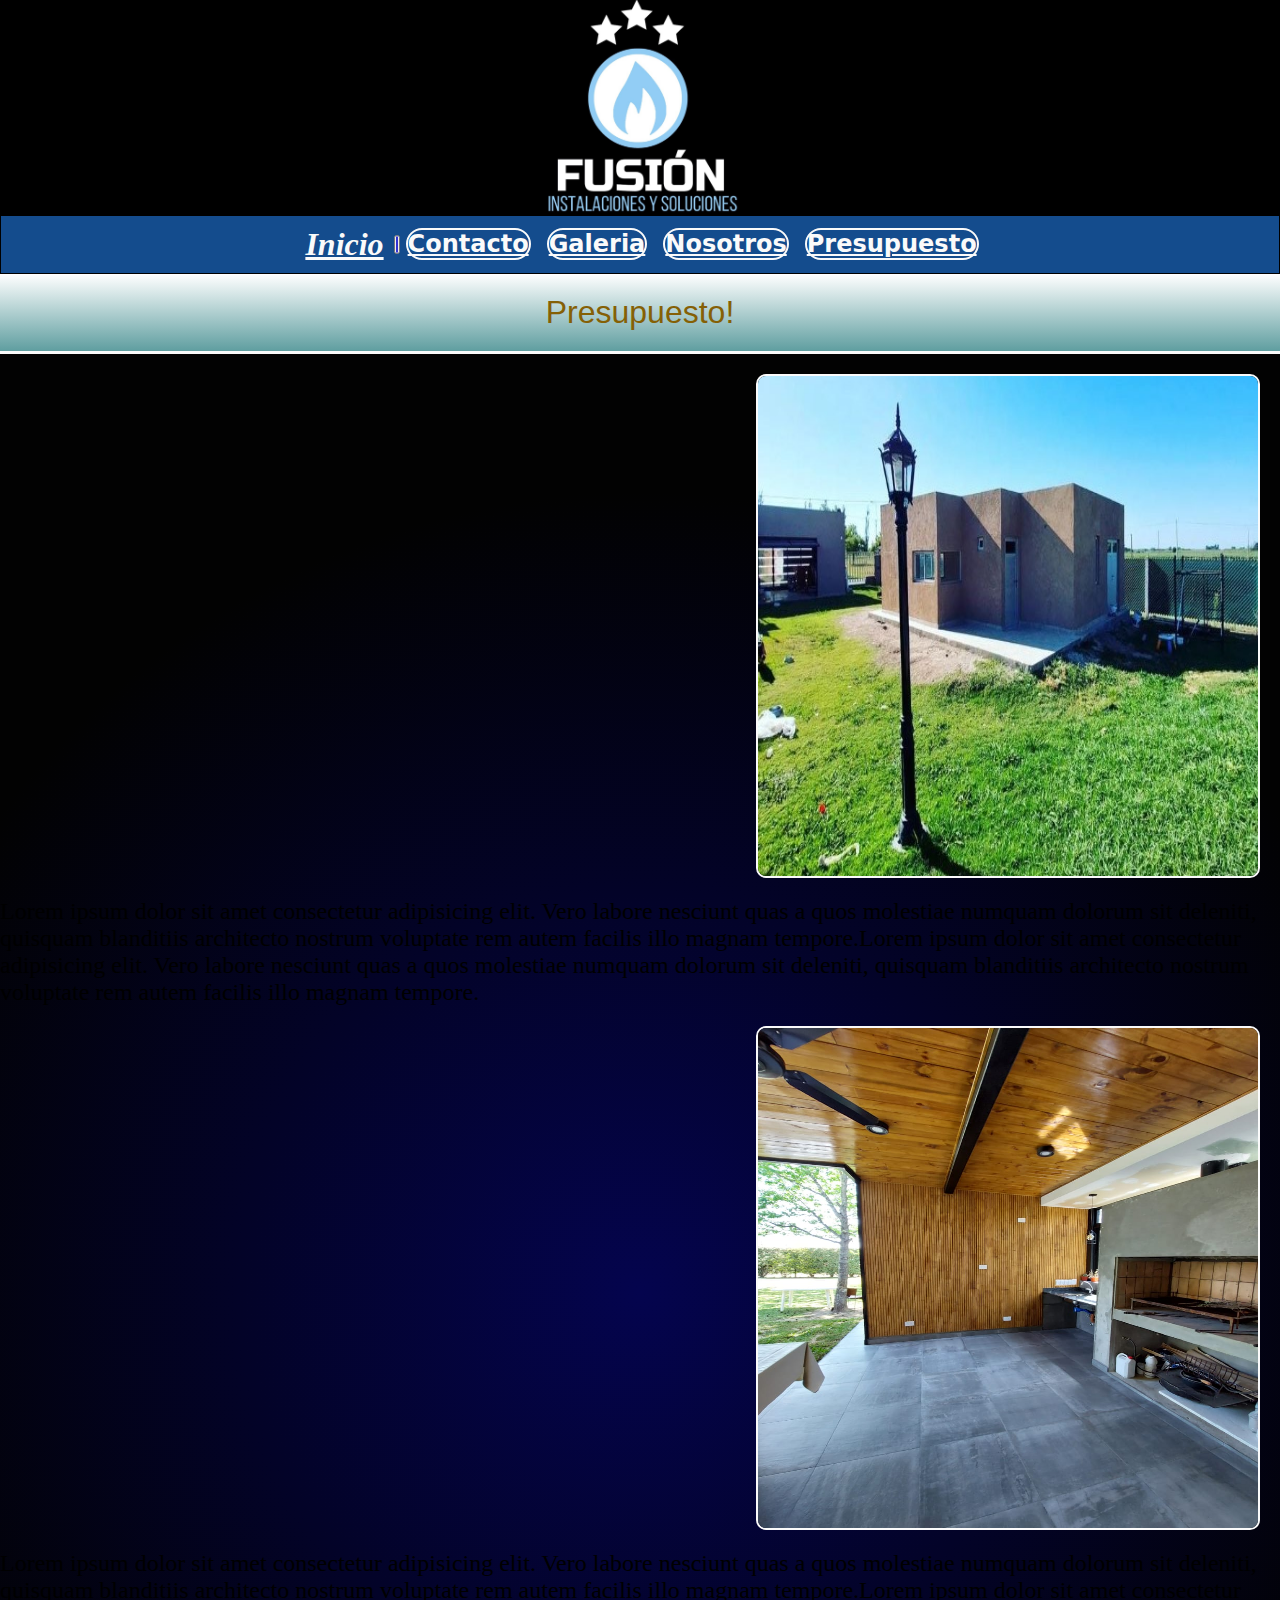
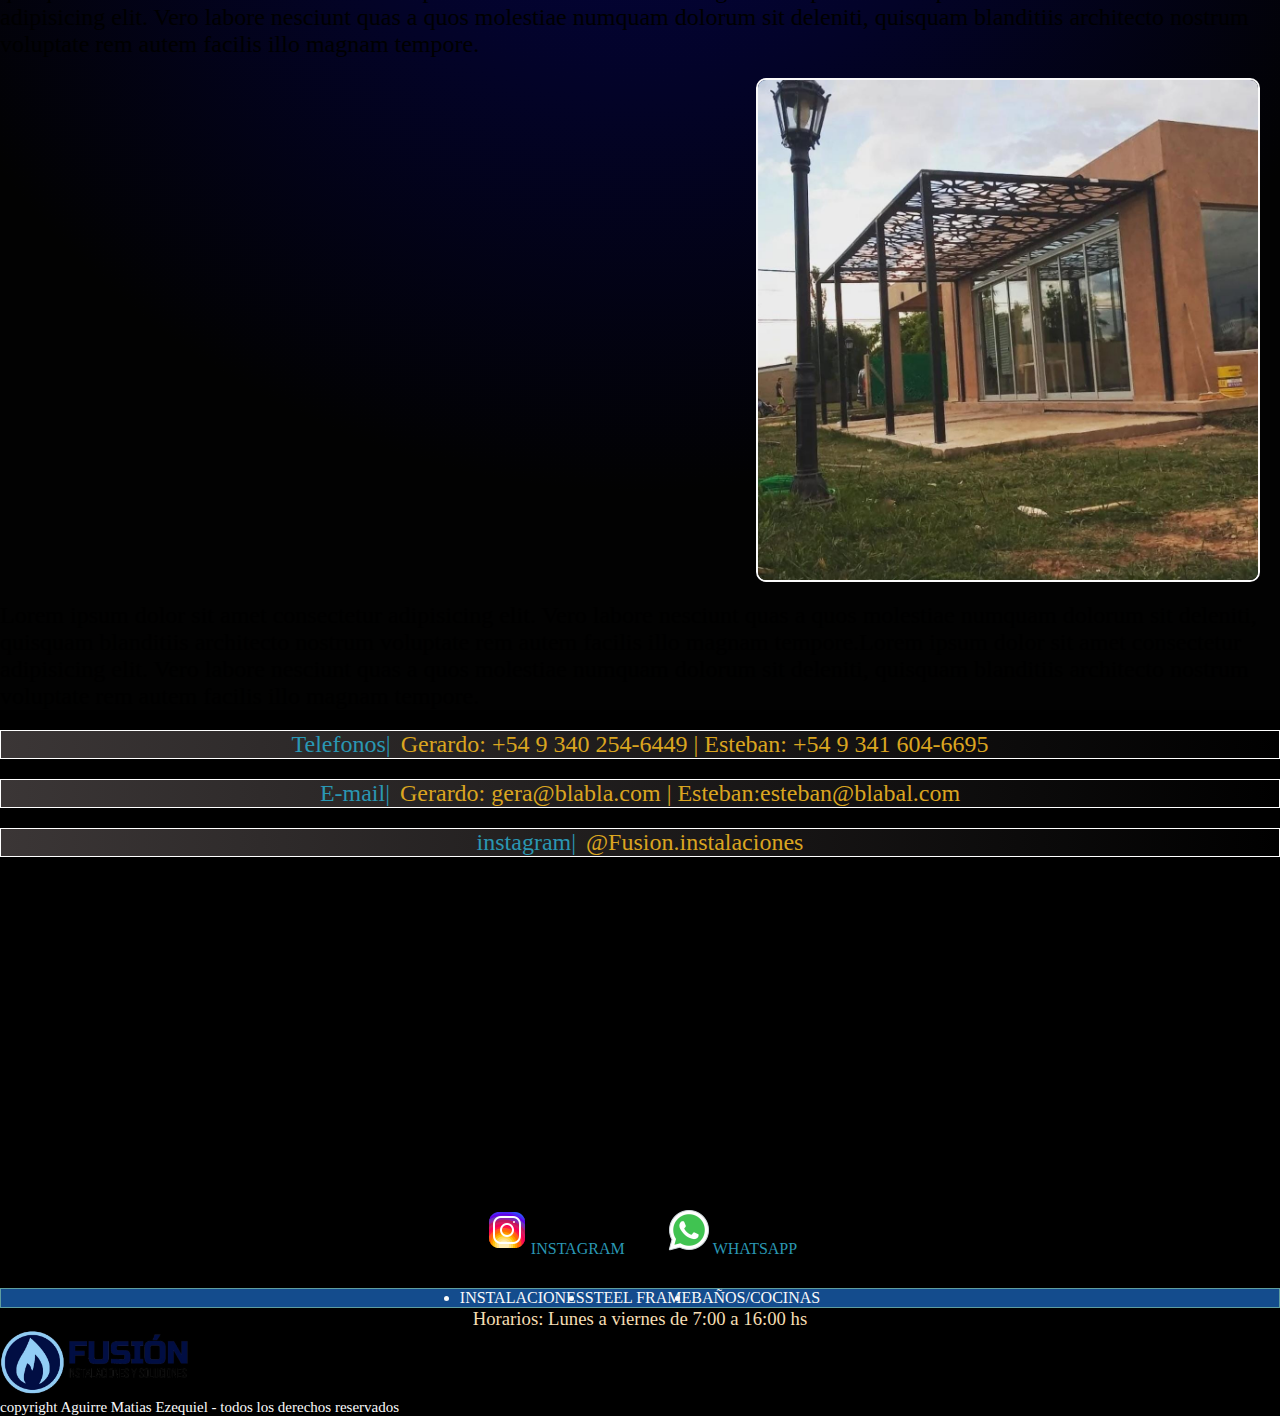
<file: pages/presupuesto.html>
<!DOCTYPE html>
<html lang="en">
<head>
    <meta charset="UTF-8">
    <meta name="viewport" content="width=device-width, initial-scale=1.0">
    <link href="https://cdn.jsdelivr.net/npm/bootstrap@5.3.2/dist/css/bootstrap.min.css" rel="stylesheet" integrity="sha384-T3c6CoIi6uLrA9TneNEoa7RxnatzjcDSCmG1MXxSR1GAsXEV/Dwwykc2MPK8M2HN" crossorigin="anonymous">

    <!--CSS-->
    <link rel="stylesheet" href="../styles/style.css">
    <title>Document</title>
</head>
<body>
    <header>                                    <!--HEADER-->
        <figure class="logo-conteiner">
            <a href="../index.html" class="logo">
                <img class="img-logo" src="../images/logo-fusion.jpeg" alt="logo"> <!--imagen logo incio-->
            </a>
        </figure>
        <nav class="navbar navbar-expand-lg bg-body-tertiary">
            <div class="container-fluid">
                <a class="navbar-brand" href="../index.html">Inicio</a>
                <button class="navbar-toggler" type="button" data-bs-toggle="collapse" data-bs-target="#navbarNavAltMarkup" aria-controls="navbarNavAltMarkup" aria-expanded="false" aria-label="Toggle navigation">
                    <span class="navbar-toggler-icon"></span>
                </button>
                <div class="collapse navbar-collapse" id="navbarNavAltMarkup">
                    <div class="navbar-nav">
                        <a class="nav-link active" aria-current="page" href="contacto.html">Contacto</a>
                        <a class="nav-link" href="galeria.html">Galeria</a>
                        <a class="nav-link" href="nosotros.html">Nosotros</a>
                        <a class="nav-link" href="presupuesto.html">Presupuesto</a>
                    </div>
                </div>
            </div>
        </nav> 
        
        
    </header>
    <main>
        
        
        <h1> Presupuesto!</h1>
        <div class="img-presupuesto">
            <img class="image-fondo-presupuesto" src="../images/steel-1.jpg" alt="">
        </div>
        <p>Lorem ipsum dolor sit amet consectetur adipisicing elit. Vero labore nesciunt quas a quos molestiae numquam dolorum sit deleniti, quisquam blanditiis architecto nostrum voluptate rem autem facilis illo magnam tempore.Lorem ipsum dolor sit amet consectetur adipisicing elit. Vero labore nesciunt quas a quos molestiae numquam dolorum sit deleniti, quisquam blanditiis architecto nostrum voluptate rem autem facilis illo magnam tempore.</p>

        <div class="img-presupuesto">
            <img class="image-fondo-presupuesto" src="../images/galeria-4.jpg" alt="">
        </div>
        <p>Lorem ipsum dolor sit amet consectetur adipisicing elit. Vero labore nesciunt quas a quos molestiae numquam dolorum sit deleniti, quisquam blanditiis architecto nostrum voluptate rem autem facilis illo magnam tempore.Lorem ipsum dolor sit amet consectetur adipisicing elit. Vero labore nesciunt quas a quos molestiae numquam dolorum sit deleniti, quisquam blanditiis architecto nostrum voluptate rem autem facilis illo magnam tempore.</p>

        <div class="img-presupuesto">
            <img class="image-fondo-presupuesto" src="../images/pergola-lejos.jpg" alt="">
        </div>
        <p>Lorem ipsum dolor sit amet consectetur adipisicing elit. Vero labore nesciunt quas a quos molestiae numquam dolorum sit deleniti, quisquam blanditiis architecto nostrum voluptate rem autem facilis illo magnam tempore.Lorem ipsum dolor sit amet consectetur adipisicing elit. Vero labore nesciunt quas a quos molestiae numquam dolorum sit deleniti, quisquam blanditiis architecto nostrum voluptate rem autem facilis illo magnam tempore.</p>

    </main>
    <footer> 
        <div class="info-contacto">
            <h3>Telefonos|</h3>
            <p>Gerardo: +54 9 340 254-6449 | Esteban: +54 9 341 604-6695</p>
        </div>
        <div class="info-contacto">
            <h3>E-mail|</h3>
            <p>Gerardo: gera@blabla.com | Esteban:esteban@blabal.com</p>
        </div>
        <div class="info-contacto">
            <h3>instagram|</h3>
            <p>@Fusion.instalaciones</p>
        </div>
        
        <section class="iframe-conteiner">
            <iframe class="iframe-video" width="560" height="315" src="https://www.youtube.com/embed/QmMUexp-J2Y?si=9bvjESKWmEe1xhKT" title="YouTube video player" frameborder="0" allow="accelerometer; autoplay; clipboard-write; encrypted-media; gyroscope; picture-in-picture; web-share" allowfullscreen></iframe>
            <iframe class="iframe-mapa" src="https://www.google.com/maps/embed?pb=!1m14!1m12!1m3!1d110262.2437562301!2d-60.680844171881695!3d-32.961492360391006!2m3!1f0!2f0!3f0!3m2!1i1024!2i768!4f13.1!5e0!3m2!1ses!2sar!4v1705104000942!5m2!1ses!2sar" width="560" height="315" style="border:0;" allowfullscreen="" loading="lazy" referrerpolicy="no-referrer-when-downgrade"></iframe>
        </section>
        
        <article class="redes-sociales">
            <a href="" class="style-rs"> <!--link instagram cliente-->

                <img src="../iconos/icons8-instagram-48.png" alt="icono-instagram">INSTAGRAM
            </a>
    
            <a href="" class="style-rs"> <!--link de whatsapp cliente-->
                <img src="../iconos/icons8-whatsapp-48.png" alt="icono-whatsapp">WHATSAPP
            </a>
        
        </article>
        <article class="list-footer">
            <ul>
                <li>
                    INSTALACIONES               <!--LISTA CON ITEM-->
                </li>
            </ul>
            <ul>
                <li>
                    STEEL FRAME
                </li>
            </ul>
            <ul>
                <li>
                    BAÑOS/COCINAS
                </li>
            </ul>

        </article>
        

        <h3>Horarios: Lunes a viernes de 7:00 a 16:00 hs</h3>
        
        <figure class="logo-final">
            <a href="../index.html">
                <img class="img-final" src="../images/logo-fusion2.jpg" alt="" >
            </a>
        </figure>
        <p class="copyright">copyright Aguirre Matias Ezequiel - todos los derechos reservados</p> <!--copyright-->
        
        
    </footer>
    <script src="https://cdn.jsdelivr.net/npm/bootstrap@5.3.2/dist/js/bootstrap.bundle.min.js" integrity="sha384-C6RzsynM9kWDrMNeT87bh95OGNyZPhcTNXj1NW7RuBCsyN/o0jlpcV8Qyq46cDfL" crossorigin="anonymous"></script>

    
</body>
</html>
</file>
<file: styles/style.css>
@charset "UTF-8";
@import url("https://fonts.googleapis.com/css2?family=Nunito+Sans:ital,opsz,wght@0,6..12,200..1000;1,6..12,200..1000&display=swap");
* {
  margin: 0;
  padding: 0;
}

.container-fluid {
  display: flex;
  flex-direction: row;
  justify-content: center;
  align-items: center;
  flex-wrap: wrap;
  background-color: rgb(20, 76, 141);
  margin: 1px;
}
.container-fluid .navbar-brand {
  color: rgb(250, 250, 250);
  font-style: italic;
  font-weight: 800;
  font-size: 32px;
  margin: 10px;
}
.container-fluid .navbar-brand:hover {
  color: #4446ab;
}
.container-fluid .navbar-toggler {
  color: rgb(250, 250, 250);
}
.container-fluid .navbar-toggler .navbar-toggler-icon {
  background-color: rgb(250, 250, 250);
  border-radius: 5px;
  border: 1px solid #3331d3;
}
.container-fluid #navbarNavAltMarkup {
  justify-content: flex-end;
}
.container-fluid #navbarNavAltMarkup .navbar-nav {
  text-align: center;
}
.container-fluid #navbarNavAltMarkup .navbar-nav .nav-link {
  font-size: 24px;
  font-weight: 600;
  font-family: system-ui, -apple-system, BlinkMacSystemFont, "Segoe UI", Roboto, Oxygen, Ubuntu, Cantarell, "Open Sans", "Helvetica Neue", sans-serif;
  color: rgb(250, 250, 250);
  border: 2px solid rgb(250, 250, 250);
  border-radius: 20px;
  margin: 6px;
}
.container-fluid #navbarNavAltMarkup .navbar-nav .nav-link:hover {
  background-color: #3331d3;
  border: 2px solid black;
}

body {
  background-color: black;
  font-family: "nunito";
}

main {
  background-image: radial-gradient(ellipse 800px 800px, rgb(4, 4, 78), rgb(2, 2, 2));
}

.logo-conteiner {
  background-color: black;
  display: flex;
  flex-direction: row;
  justify-content: center;
  align-items: center;
}
.logo-conteiner .logo {
  display: flex;
  border-bottom: 2px solid black;
}
.logo-conteiner .logo:hover {
  border-bottom: 2px solid cadetblue;
  border-radius: 5px;
}
.logo-conteiner .logo .img-logo {
  display: flex;
  width: 200px;
}

h1 {
  display: flex;
  flex-direction: row;
  justify-content: center;
  align-items: center;
  flex-wrap: wrap;
  color: rgb(133, 96, 5);
  font-size: 32px;
  font-weight: 500;
  font-family: "Gill Sans", "Gill Sans MT", Calibri, "Trebuchet MS", sans-serif;
  background-color: #0b0b13;
  border-bottom: 3px solid rgb(250, 250, 250);
  padding: 20px;
  background-image: linear-gradient(to top, cadetblue, white);
}

.section-welcome {
  border: 1px solid rgb(250, 250, 250);
}
.section-welcome .encabezado {
  margin-top: 20px;
  text-align: center;
  color: rgb(250, 250, 250);
  font-size: 18px;
  font-family: "Courier New", Courier, monospace;
  margin-left: 20px;
  margin-right: 20px;
}
.section-welcome .encabezado span {
  color: goldenrod;
  font-style: italic;
  font-weight: 600;
}
.section-welcome .images-principales {
  display: flex;
  flex-direction: row;
  justify-content: space-evenly;
  align-items: center;
  flex-wrap: wrap;
}
.section-welcome .images-principales .img-index-centro {
  width: 500px;
  height: 420px;
  display: flex;
  justify-content: space-around;
  flex-direction: row;
  flex-wrap: wrap;
  display: inline-block;
  border: 2px solid rgb(250, 250, 250);
  border-radius: 20px;
}
.section-welcome .images-principales .img-index-centro:hover {
  border: 4px solid rgb(133, 96, 5);
}
.section-welcome .images-principales .img-index {
  width: 400px;
  height: 400px;
  display: flex;
  flex-direction: row;
  justify-content: space-around;
  align-items: center;
  flex-wrap: wrap;
  display: inline-block;
  border: 2px solid rgb(250, 250, 250);
  border-radius: 20px;
}
.section-welcome .images-principales .img-index:hover {
  border: 4px solid rgb(133, 96, 5);
}

.section-agua {
  border: 1px solid rgb(250, 250, 250);
}
.section-agua p {
  margin-top: 20px;
  text-align: center;
  color: rgb(250, 250, 250);
  font-size: 18px;
  font-family: "Courier New", Courier, monospace;
  margin-left: 20px;
  margin-right: 20px;
}
.section-agua .images-gas-agua {
  display: flex;
  flex-direction: row;
  justify-content: space-evenly;
  align-items: center;
  flex-wrap: wrap;
}
.section-agua .images-gas-agua .img-index-agua {
  width: 200px;
  height: 200px;
  display: flex;
  justify-content: space-around;
  flex-direction: row;
  flex-wrap: wrap;
  display: inline-block;
  border: 2px solid rgb(250, 250, 250);
  border-radius: 20px;
}
.section-agua .images-gas-agua .img-index-agua:hover {
  border: 4px solid rgb(133, 96, 5);
}
.section-agua .images-gas-agua .img-index-agua-centro {
  width: 210px;
  height: 210px;
  display: flex;
  flex-direction: row;
  justify-content: space-around;
  align-items: center;
  flex-wrap: wrap;
  display: inline-block;
  border: 2px solid rgb(250, 250, 250);
  border-radius: 20px;
}
.section-agua .images-gas-agua .img-index-agua-centro:hover {
  border: 4px solid rgb(133, 96, 5);
}

.parrafo-carrusel {
  display: flex;
  flex-direction: row;
  justify-content: center;
  align-items: center;
  border: 1 px solid rgb(250, 250, 250);
  margin-top: 20px;
}
.parrafo-carrusel p {
  text-align: center;
  display: flex;
  display: inline-block;
  color: rgb(250, 250, 250);
  font-size: 18px;
  font-family: "Courier New", Courier, monospace;
  margin-left: 20px;
  margin-right: 20px;
}
.parrafo-carrusel p span {
  color: goldenrod;
  font-weight: 800;
}

h2 {
  font-size: 24px;
  font-weight: 100;
  text-align: center;
  color: rgb(250, 250, 250);
  background-color: rgb(20, 76, 141);
  border: 1px solid goldenrod;
  margin-top: 40px;
  margin-bottom: 40px;
  padding: 10px;
  position: sticky;
}

.list-footer {
  background-color: rgb(20, 76, 141);
  border: 1px solid cadetblue;
  display: flex;
  flex-direction: row;
  justify-content: center;
  align-items: center;
  flex-wrap: wrap;
}
.list-footer ul li {
  color: rgb(250, 250, 250);
  text-decoration: none;
}

h3 {
  color: wheat;
  font-size: 20;
  font-weight: 500;
  display: flex;
  justify-content: center;
}

.logo-final {
  display: flex;
}
.logo-final .img-final {
  width: 15%;
}

.main-contacto {
  background-image: url(../../../images/steel-framing.webp);
  background-size: cover;
  background-repeat: no-repeat;
  background-position: center;
}

.info-contacto {
  display: flex;
  flex-direction: row;
  justify-content: center;
  align-items: center;
  gap: 10px;
  margin-top: 20px;
  background-image: linear-gradient(to left, black, rgb(59, 54, 54));
  border: 1px solid white;
}
.info-contacto:hover {
  transform: translate(10px, -2px);
}
.info-contacto h3 {
  color: rgb(42, 151, 179);
  font-size: 20;
  font-weight: 500;
  display: flex;
  flex-direction: row;
  justify-content: center;
  align-items: center;
}
.info-contacto p {
  color: goldenrod;
  font-size: 24px;
  font-family: "Times New Roman", Times, serif;
  font-weight: 200;
}

.galeria-conteiner {
  display: flex;
  flex-direction: row;
  justify-content: center;
  align-items: auto;
  flex-wrap: wrap;
  display: inline-block;
  display: grid;
  grid-template-columns: 1fr 1fr 1fr;
  grid-template-rows: 400px 400px;
  flex-wrap: wrap;
}
.galeria-conteiner .image-galeria {
  margin: 10px;
  border: 2px solid rgb(250, 250, 250);
  border-radius: 5px;
}
.galeria-conteiner .image-galeria:hover {
  border: 4px solid rgb(133, 96, 5);
}
.galeria-conteiner .image-galeria .img-grid {
  height: 100%;
  width: 100%;
}
.galeria-conteiner .image-galeria .img-grid:hover {
  transform: scale(1.2);
  border: 4px solid rgb(133, 96, 5);
  border-radius: 5px;
}

.sobre-nosotros h2 {
  color: rgb(250, 250, 250);
  font-size: 35px;
  background-color: rgb(20, 76, 141);
  border: 1px solid rgb(133, 96, 5);
}
.sobre-nosotros p {
  text-align: center;
  color: #a8a8a8;
  font-size: 18px;
  margin-left: 20px;
  margin-right: 20px;
  font-weight: 10px;
}

.images-nosotros-conteiner {
  display: flex;
  flex-direction: row;
  justify-content: space-around;
  align-items: center;
  flex-wrap: wrap;
}
.images-nosotros-conteiner .images-nosotros {
  width: 400px;
  height: 400px;
  border-radius: 20px;
  border: 1px solid rgb(250, 250, 250);
  margin-top: 30px;
  margin-bottom: 30px;
}
.images-nosotros-conteiner .images-nosotros:hover {
  border: 4px solid rgb(133, 96, 5);
}

.img-presupuesto {
  display: flex;
  justify-content: flex-end;
  align-items: center;
  flex-direction: row;
}
.img-presupuesto .image-fondo-presupuesto {
  display: flex;
  border-radius: 10px;
  border: 2px solid rgb(250, 250, 250);
  width: 500px;
  height: 500px;
  margin: 20px;
}
.img-presupuesto .image-fondo-presupuesto:hover {
  border: 4px solid rgb(133, 96, 5);
}
.img-presupuesto p {
  color: rgb(250, 250, 250);
  font-weight: 200;
  font-size: 24px;
  font-family: "Lucida Sans", "Lucida Sans Regular", "Lucida Grande", "Lucida Sans Unicode", Geneva, Verdana, sans-serif;
  text-align: center;
}

.copyright {
  color: rgb(250, 250, 250);
  font-size: 15px;
  display: flex;
}

.carrusel-conteiner {
  display: flex;
  flex-direction: row;
  justify-content: center;
  align-items: center;
  margin-top: 40px;
  margin-bottom: 40px;
  border-radius: 2px;
}
.carrusel-conteiner .carousel {
  width: 70%;
  display: flex;
  flex-direction: row;
  justify-content: center;
  align-items: center;
  border: 5px solid rgb(43, 43, 85);
  border-radius: 5px;
}
.carrusel-conteiner .carousel .carousel-indicators {
  display: flex;
  flex-direction: row;
  justify-content: center;
  align-items: center;
}

.formulario-contenedor {
  width: 100%;
  display: flex;
  flex-wrap: wrap;
  flex-direction: row;
  justify-content: center;
  align-items: center;
}
.formulario-contenedor .contact-form {
  display: flex;
  display: grid;
  width: 528px;
  height: auto;
  margin: 200px auto;
  border-radius: 30px;
  padding-top: 10px;
  padding-bottom: 20px;
  background-color: rgb(250, 250, 250);
  padding-left: 60px;
}
.formulario-contenedor .contact-form .formulario {
  width: auto;
  height: auto;
  display: flex;
  display: grid;
}
.formulario-contenedor .contact-form .formulario h3 {
  font-size: 25px;
  padding-bottom: 30px;
  color: #19171f;
}
.formulario-contenedor .contact-form .formulario p {
  font-size: 14px;
  color: #0e0e0e;
}
.formulario-contenedor .contact-form .formulario input {
  background-color: rgb(250, 250, 250);
  width: 408px;
  height: 40px;
  border-radius: 5px;
  border-style: solid;
  border-width: 3px;
  border-color: cadetblue;
  margin-top: 10px;
  padding-left: 10px;
  margin-bottom: 20px;
}
.formulario-contenedor .contact-form .formulario textarea {
  display: flex;
  background-color: rgb(250, 250, 250);
  width: 405px;
  height: 150px;
  border-radius: 5px;
  border-style: solid;
  border-width: 2px;
  border-color: #4446ab;
  margin-top: 10px;
  padding-left: 10px;
  margin-bottom: 20px;
  padding-top: 15px;
}
.formulario-contenedor .contact-form .formulario label {
  display: flex;
  display: block;
  float: center;
}
.formulario-contenedor .contact-form .formulario button {
  display: inline-block;
  height: 45px;
  width: 150px;
  padding-left: 5px;
  padding-right: 5px;
  margin-bottom: 20px;
  margin-top: 10px;
  text-transform: uppercase;
  background-color: #3331d3;
  border-style: solid;
  border-radius: 10px;
}
.formulario-contenedor .contact-form .formulario button p {
  color: rgb(250, 250, 250);
}
.formulario-contenedor .contact-form .formulario span {
  display: flex;
  color: #4446ab;
}
.formulario-contenedor .contact-form .formulario .aviso {
  display: flex;
  font-size: 13px;
  color: #0e0e0e;
}
.formulario-contenedor .contact-form .formulario h1 {
  display: flex;
  font-size: 40px;
  text-align: letf;
  color: goldenrod;
}
.formulario-contenedor .contact-form .formulario ::-webkit-input-placeholder {
  color: #a8a8a8;
}
.formulario-contenedor .contact-form .formulario ::-webkit-textarea-placeholder {
  color: #a8a8a8;
}
.formulario-contenedor .contact-form .formulario .formulario input:focus {
  outline: 0;
  border: 2px solid #020318;
}
.formulario-contenedor .contact-form .formulario .formulario textarea:focus {
  outline: 0;
  border: 2px solid #141f07;
}

.redes-sociales {
  display: flex;
  flex-direction: row;
  justify-content: center;
  align-items: center;
  padding: 10px;
  margin: 10px;
  gap: 20px;
}
.redes-sociales .style-rs {
  text-decoration: none;
  color: rgb(42, 151, 179);
  padding: 10px;
}
.redes-sociales .style-rs:hover {
  background-color: #4446ab;
  border-radius: 10px;
}

/*RESPONSIVE----------------------------*/
/*Mobile°°°°°°°°°°°°°°°°°°°°°°°°°°°*/
@media only screen and (max-width: 500px) {
  h1 {
    font-size: 18px;
  }
  p {
    font-size: 14px;
  }
  .parrafo-carrusel p {
    font-size: 14px;
  }
  .parrafo-carrusel p span {
    font-weight: 700;
  }
  .section-agua .encabezado {
    margin-top: 15px;
    font-size: 14px;
  }
  .sobre-nosotros h2 {
    color: rgb(250, 250, 250);
    font-size: 18px;
  }
  .sobre-nosotros p {
    color: rgb(250, 250, 250);
    font-size: 14px;
  }
  .info-contacto h3 {
    color: rgb(42, 151, 179);
    font-size: 14px;
  }
  .info-contacto p {
    color: goldenrod;
    font-size: 14px;
  }
  .container-fluid .navbar-brand {
    font-weight: 600;
    font-size: 18px;
  }
  .section-welcome .encabezado {
    margin-top: 15px;
    font-size: 14px;
  }
  .section-welcome .encabezado span {
    font-weight: 500;
  }
  .section-welcome .images-principales .img-index {
    width: 400px;
    height: 400px;
    margin: 10px;
  }
  .section-welcome .images-principales .img-index-centro {
    display: none;
  }
  .section-agua .images-gas-agua .img-index-agua {
    margin: 5px;
  }
  .section-agua .images-gas-agua .img-index-agua-centro {
    display: none;
  }
  .img-presupuesto {
    display: flex;
    justify-content: center;
    flex-wrap: wrap;
  }
  .img-presupuesto p {
    font-weight: 100;
    font-size: 14px;
  }
  .img-presupuesto .image-fondo-presupuesto {
    width: 300px;
    height: 300px;
  }
  .galeria-conteiner {
    grid-template-columns: 1fr;
    grid-template-rows: repeat(6, 300px);
    border: 3px solid rgb(66, 75, 196);
  }
  .logo-conteiner .logo .img-logo {
    width: 100px;
  }
  .formulario-contenedor {
    width: 100%;
  }
  .formulario-contenedor .contact-form {
    width: 100%;
    flex-wrap: wrap;
    padding-left: 25px;
  }
  .formulario-contenedor .contact-form .formulario {
    width: 100%;
  }
  .formulario-contenedor .contact-form .formulario h3 {
    width: 200px;
    font-size: 15px;
  }
  .formulario-contenedor .contact-form .formulario input {
    width: 250px;
    height: 35px;
    margin-top: 10px;
    padding-left: 2px;
    margin-bottom: 10px;
  }
  .formulario-contenedor .contact-form .formulario textarea {
    width: 250px;
    height: 100px;
    margin-top: 10px;
    padding-left: 2px;
    margin-bottom: 10px;
    padding-top: 10px;
  }
  .formulario-contenedor .contact-form .formulario button {
    width: 100px;
  }
}
/*Tablet°°°°°°°°°°°°°°°°°°°°°°°°°°°°°*/
@media only screen and (min-width: 501px) and (max-width: 800px) {
  h1 {
    font-size: 24px;
  }
  h2 {
    font-size: 20px;
  }
  h3 {
    font-size: 16px;
  }
  p {
    font-size: 18px;
  }
  .sobre-nosotros h2 {
    color: rgb(133, 96, 5);
    font-size: 24px;
  }
  .sobre-nosotros p {
    color: rgb(250, 250, 250);
    font-size: 18px;
  }
  .info-contacto h3 {
    color: rgb(42, 151, 179);
    font-size: 18px;
  }
  .info-contacto p {
    color: goldenrod;
    font-size: 18px;
  }
  .section-agua .encabezado {
    margin-top: 15px;
    font-size: 14px;
  }
  .container-fluid .navbar-brand {
    font-weight: 700;
    font-size: 24px;
  }
  .section-welcome .encabezado {
    margin-top: 15px;
    font-size: 14px;
  }
  .section-welcome .encabezado span {
    font-weight: 500;
  }
  .section-welcome .images-principales .img-index {
    width: 100%;
    height: 95%;
  }
  .section-welcome .images-principales .img-index-centro {
    width: 100%;
    height: 95%;
  }
  .img-presupuesto {
    flex-wrap: wrap;
    flex-wrap: wrap;
  }
  .img-presupuesto p {
    font-weight: 150;
    font-size: 18px;
  }
  .img-presupuesto .image-fondo-presupuesto {
    width: 500px;
    height: 400px;
  }
  .galeria-conteiner {
    grid-template-columns: 1fr 1fr;
    grid-template-rows: 300px 300px;
    border: 1px solid white;
  }
  .redes-sociales a img {
    width: 30%;
  }
}
/*desktop°°°°°°°°°°°°°°°°°°°°°°°°°°°°°°*/
@media screen and (min-width: 801px) {
  .sobre-nosotros h2 {
    color: rgb(250, 250, 250);
    font-size: 24px;
  }
  .sobre-nosotros p {
    color: rgb(250, 250, 250);
    font-size: 18px;
  }
  .info-contacto h3 {
    color: rgb(42, 151, 179);
    font-size: 24px;
  }
  .info-contacto p {
    color: goldenrod;
    font-size: 24px;
  }
  h1 {
    font-size: 32px;
  }
  p {
    font-size: 24px;
  }
}

/*# sourceMappingURL=style.css.map */
</file>
